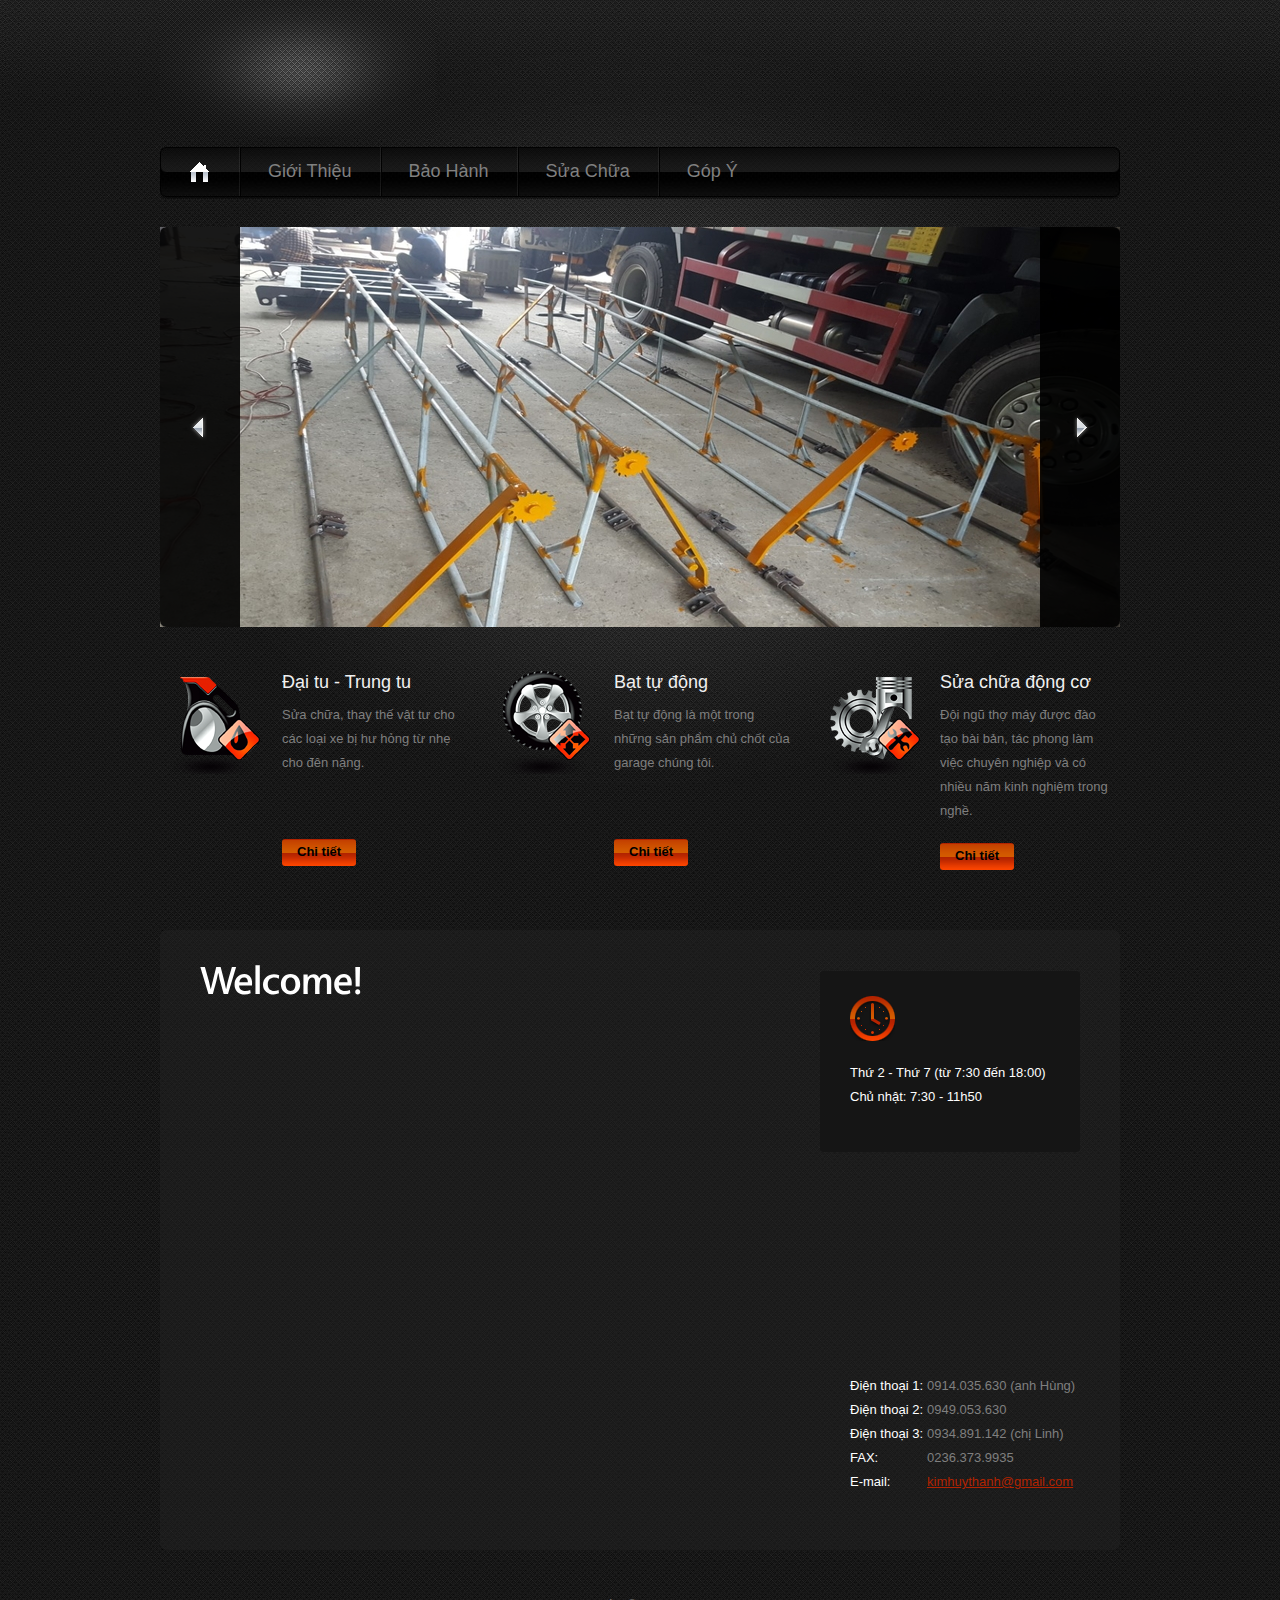
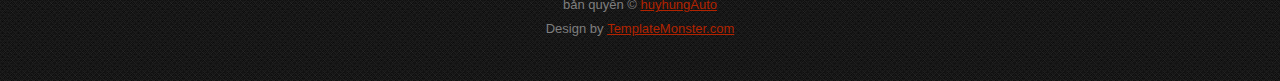
<file: index.html>
<!DOCTYPE html>
<html lang="en">
<head>
<title>GARAGE HUY HÙNG</title>
<link rel="shortcut icon" type="image/png" href="images/web-icon.png"></link>
<meta charset="utf-8">
<link rel="stylesheet" href="css/reset.css" type="text/css" media="screen">
<link rel="stylesheet" href="css/style.css" type="text/css" media="screen">
<link rel="stylesheet" href="css/grid.css" type="text/css" media="screen">
<script src="js/jquery-1.7.1.min.js" type="text/javascript"></script>
<script src="js/cufon-yui.js" type="text/javascript"></script>
<script src="js/cufon-replace.js" type="text/javascript"></script>
<script src="js/Vegur_500.font.js" type="text/javascript"></script>
<script src="js/FF-cash.js" type="text/javascript"></script>
<script src="js/tms-0.3.js" type="text/javascript"></script>
<script src="js/tms_presets.js" type="text/javascript"></script>
<script src="js/jquery.easing.1.3.js" type="text/javascript"></script>
<script src="js/jquery.equalheights.js" type="text/javascript"></script>
<!--[if lt IE 9]>
<script type="text/javascript" src="js/html5.js"></script>
<link rel="stylesheet" href="css/ie.css" type="text/css" media="screen">
<![endif]-->
</head>
<body id="page1">
<div class="main-bg">
  <div class="bg">
    <!--==============================header=================================-->
    <header>
      <div class="main">
        <div class="wrapper">
          <h1><a href="index.html"></a></h1>
        </div>
        <nav>
          <ul class="menu">
            <li><a class="active" href="index.html">Trang chủ</a></li>
            <li><a href="#">Giới thiệu</a></li>
            <li><a href="#">Bảo hành</a></li>
            <li><a href="#">Sửa chữa</a></li>
            <!-- <li><a href="price.html">Giá thành</a></li> -->
            <li><a href="#">Góp ý</a></li>
          </ul>
        </nav>
        <div class="slider-wrapper">
          <div class="slider">
            <ul class="items">
              <li> <img src="images/garage-img7-fix.jpg" alt="" /> </li>
              <li> <img src="images/garage-img1-fix.jpg" alt="" /> </li>
              <li> <img src="images/garage-img11-fix.jpg" alt="" /> </li>
              <li> <img src="images/garage-img2-fix.jpg" alt="" /> </li>
              <li> <img src="images/garage-img4-fix.jpg" alt="" /> </li>
              <li> <img src="images/garage-img6-fix.jpg" alt="" /> </li>
              <li> <img src="images/garage-img3-fix.jpg" alt=""> </li>
              <li> <img src="images/garage-img10-fix.jpg" alt="" /> </li>
              <li> <img src="images/garage-img9-fix.jpg" alt="" /> </li>
            </ul>
          </div>
          <a class="prev" href="#">prev</a>
          <a class="next" href="#">next</a>
        </div>
      </div>
    </header>
    <!--==============================content================================-->
    <section id="content">
      <div class="main">
        <div class="container_12">
          <div class="wrapper p5">
            <article class="grid_4">
              <div class="wrapper">
                <figure class="img-indent"><img src="images/page1-img3.png" alt=""></figure>
                <div class="extra-wrap">
                  <h4>Đại tu - Trung tu</h4>
                  <p class="p2">Sửa chữa, thay thế vật tư cho các loại xe bị hư hỏng từ nhẹ cho đên nặng.</p>
                  <a class="button" id="btn-1" href="#">Chi tiết</a>
                </div>
              </div>
            </article>
            <article class="grid_4">
              <div class="wrapper">
                <figure class="img-indent"><img src="images/page1-img2.png" alt=""></figure>
                <div class="extra-wrap">
                  <h4>Bạt tự động</h4>
                  <p class="p2">Bạt tự động là một trong những sản phẩm chủ chốt của garage chúng tôi.</p>
                  <a class="button" id="btn-2" href="#">Chi tiết</a> </div>
              </div>
            </article>
            <article class="grid_4">
              <div class="wrapper">
                <figure class="img-indent"><img src="images/page1-img1.png" alt=""></figure>
                <div class="extra-wrap">
                  <h4>Sửa chữa động cơ</h4>
                  <p class="p2">Đội ngũ thợ máy được đào tạo bài bản, tác phong làm việc chuyên nghiệp và có nhiều năm kinh nghiệm trong nghề.</p>
                  <a class="button" href="#">Chi tiết</a> </div>
              </div>
            </article>
          </div>
          <div class="container-bot">
            <div class="container-top">
              <div class="container">
                <div class="wrapper">
                  <article class="grid_8">
                    <div class="indent-left">
                      <h2>Welcome!</h2>
                      <!--
                      <p class="prev-indent-bot"><strong>Car Repair</strong> is one of free website templates created by TemplateMonster.com team. This website template is optimized for 1280X1024 screen resolution. It is also XHTML &amp; CSS valid. </p>
                      <p class="border-bot">This Car Repair Template goes with two packages – with PSD source files and without them. PSD source files are available for free for the registered members of TemplatesMonster.com. The basic package (without PSD source) is available for anyone without registration.</p>
                    -->
                    </div>
                  </article>
                  <article class="grid_4">
                    <div class="indent-left2 indent-top">
                      <div class="box">
                        <div class="padding">
                          <div class="wrapper">
                            <figure class="img-indent">
                              <img src="images/page1-img4.png" alt="">
                            </figure>
                          </div>
                          <!-- <p class="p1"><strong>24 Hour Emergency Towin</strong></p> -->
                          <p class="color-1 p0">Thứ 2 - Thứ 7 (từ 7:30 đến 18:00)</p>
                          <p class="color-1 p1">Chủ nhật: 7:30 - 11h50</p>
                          <!-- Night Drop Available -->
                        </div>
                      </div>
                      <figure class="indent-bot">
                        <iframe width="260" height="202" src="https://maps.google.com/maps?f=q&amp;source=s_q&amp;
                        hl=en&amp;geocode=&amp;q=Brooklyn,+New+York,+NY,+United+States&amp;aq=0&amp;sll=37.0625,-95.677068&amp;
                        sspn=61.282355,146.513672&amp;ie=UTF8&amp;hq=&amp;hnear=Brooklyn,+Kings,+New+York&amp;ll=40.649974,-73.950005&amp;
                        spn=0.01628,0.025663&amp;z=14&amp;iwloc=A&amp;output=embed">
                        </iframe>
                      </figure>
                      <div class="indent-left">
                        <dl class="main-address">
                          <dd><span id="phone-1">Điện thoại 1: </span> 0914.035.630 (anh Hùng)</dd>
                          <dd><span id="phone-2">Điện thoại 2: </span> 0949.053.630</dd>
                          <dd><span id="phone-3">Điện thoại 3: </span> 0934.891.142 (chị Linh)</dd>
                          <dd><span id="fax">FAX:</span> 0236.373.9935</dd>
                          <dd><span id="email">E-mail:</span><a href="#">kimhuythanh@gmail.com</a></dd>
                        </dl>
                      </div>
                    </div>
                  </article>
                </div>
              </div>
            </div>
          </div>
        </div>
      </div>
    </section>
    <!--==============================footer=================================-->
    <footer>
      <div class="main">
        <span>bản quyền &copy; <a href="#">huyhungAuto</a></span>
        Design by <a target="_blank" href="http://www.templatemonster.com/">TemplateMonster.com</a>
      </div>
    </footer>
  </div>
</div>
<script type="text/javascript">Cufon.now();</script>
<script type="text/javascript">
$(window).load(function () {
    $('.slider')._TMS({
        duration: 1000,
        easing: 'easeOutQuint',
        preset: 'simpleFade',
        slideshow: 7000,
        banners: false,
        pauseOnHover: true,
        pagination: false,
        pagNums: false,
        nextBu: '.next',
        prevBu: '.prev'
    });
});
</script>
</body>
</html>
</file>
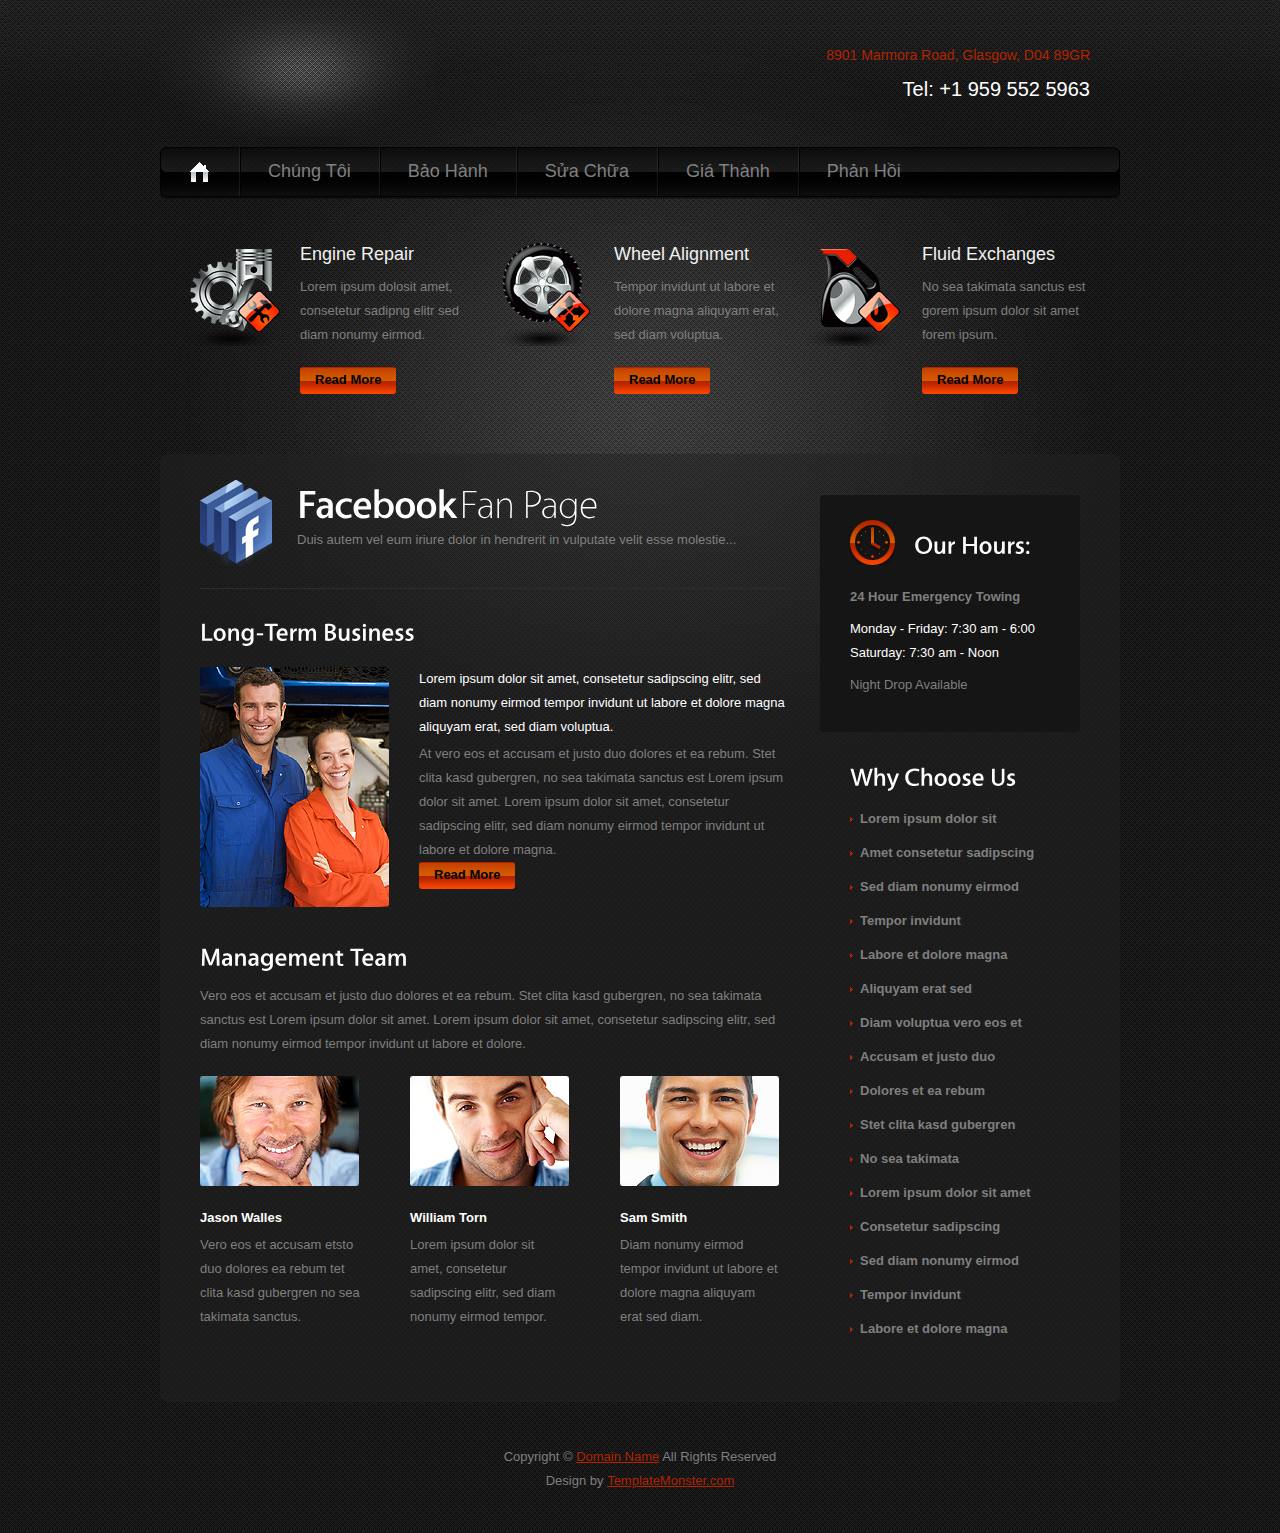
<file: about.html>
<!DOCTYPE html>
<html lang="en">
<head>
<title>Car Repair | About</title>
<meta charset="utf-8">
<link rel="stylesheet" href="css/reset.css" type="text/css" media="screen">
<link rel="stylesheet" href="css/style.css" type="text/css" media="screen">
<link rel="stylesheet" href="css/grid.css" type="text/css" media="screen">
<script src="js/jquery-1.7.1.min.js" type="text/javascript"></script>
<script src="js/cufon-yui.js" type="text/javascript"></script>
<script src="js/cufon-replace.js" type="text/javascript"></script>
<script src="js/Vegur_300.font.js" type="text/javascript"></script>
<script src="js/Vegur_500.font.js" type="text/javascript"></script>
<script src="js/FF-cash.js" type="text/javascript"></script>
<!--[if lt IE 9]>
<script type="text/javascript" src="js/html5.js"></script>
<link rel="stylesheet" href="css/ie.css" type="text/css" media="screen">
<![endif]-->
</head>
<body id="page2">
<div class="main-bg">
  <div class="bg">
    <!--==============================header=================================-->
    <header>
      <div class="main">
        <div class="wrapper">
          <h1><a href="index.html">Car Repair</a></h1>
          <div class="fright">
            <div class="indent"> <span class="address">8901 Marmora Road, Glasgow, D04 89GR</span> <span class="phone">Tel: +1 959 552 5963</span> </div>
          </div>
        </div>
        <nav>
          <ul class="menu">
            <li><a class="active" href="index.html">Trang chủ</a></li>
            <li><a href="about.html">Chúng tôi</a></li>
            <li><a href="maintenance.html">Bảo hành</a></li>
            <li><a href="repair.html">Sửa chữa</a></li>
            <li><a href="price.html">Giá thành</a></li>
            <li><a href="locations.html">Phản hồi</a></li>
          </ul>
        </nav>
      </div>
    </header>
    <!--==============================content================================-->
    <section id="content">
      <div class="main">
        <div class="container_12">
          <div class="wrapper p5">
            <article class="grid_4">
              <div class="wrapper">
                <figure class="img-indent"><img src="images/page1-img1.png" alt=""></figure>
                <div class="extra-wrap">
                  <h4>Engine Repair</h4>
                  <p class="p2">Lorem ipsum dolosit amet, consetetur sadipng elitr sed diam nonumy eirmod.</p>
                  <a class="button" href="#">Read More</a> </div>
              </div>
            </article>
            <article class="grid_4">
              <div class="wrapper">
                <figure class="img-indent"><img src="images/page1-img2.png" alt=""></figure>
                <div class="extra-wrap">
                  <h4>Wheel Alignment</h4>
                  <p class="p2">Tempor invidunt ut labore et dolore magna aliquyam erat, sed diam voluptua.</p>
                  <a class="button" href="#">Read More</a> </div>
              </div>
            </article>
            <article class="grid_4">
              <div class="wrapper">
                <figure class="img-indent"><img src="images/page1-img3.png" alt=""></figure>
                <div class="extra-wrap">
                  <h4>Fluid Exchanges</h4>
                  <p class="p2">No sea takimata sanctus est gorem ipsum dolor sit amet forem ipsum.</p>
                  <a class="button" href="#">Read More</a> </div>
              </div>
            </article>
          </div>
          <div class="container-bot">
            <div class="container-top">
              <div class="container">
                <div class="wrapper">
                  <article class="grid_8">
                    <div class="indent-left">
                      <div class="wrapper border-bot2">
                        <figure class="img-indent2"><img src="images/page2-img1.png" alt=""></figure>
                        <div class="extra-wrap"> <strong class="text-1">Facebook</strong> <strong class="text-2">Fan Page</strong>
                          <p class="p0"><a class="link-2" href="#">Duis autem vel eum iriure dolor in hendrerit in vulputate velit esse molestie...</a></p>
                        </div>
                      </div>
                      <h3 class="prev-indent-bot">Long-Term Business</h3>
                      <div class="wrapper img-indent-bot">
                        <figure class="img-indent3"><img src="images/page2-img2.png" alt=""></figure>
                        <div class="extra-wrap">
                          <h6>Lorem ipsum dolor sit amet, consetetur sadipscing elitr, sed diam nonumy eirmod tempor invidunt ut labore et dolore magna aliquyam erat, sed diam voluptua. </h6>
                          <p>At vero eos et accusam et justo duo dolores et ea rebum. Stet clita kasd gubergren, no sea takimata sanctus est Lorem ipsum dolor sit amet. Lorem ipsum dolor sit amet, consetetur sadipscing elitr, sed diam nonumy eirmod tempor invidunt ut labore et dolore magna.</p>
                          <a class="button" href="#">Read More</a> </div>
                      </div>
                      <h3>Management Team</h3>
                      <p class="indent-bot">Vero eos et accusam et justo duo dolores et ea rebum. Stet clita kasd gubergren, no sea takimata sanctus est Lorem ipsum dolor sit amet. Lorem ipsum dolor sit amet, consetetur sadipscing elitr, sed diam nonumy eirmod tempor invidunt ut labore et dolore.</p>
                      <div class="wrapper">
                        <div class="col-1">
                          <figure class="indent-bot"><a href="#"><img src="images/page2-img3.png" alt=""></a></figure>
                          <h6><strong>Jason Walles</strong></h6>
                          Vero eos et accusam etsto duo dolores ea rebum tet clita kasd gubergren no sea takimata sanctus. </div>
                        <div class="col-1">
                          <figure class="indent-bot"><a href="#"><img src="images/page2-img4.png" alt=""></a></figure>
                          <h6><strong>William Torn</strong></h6>
                          Lorem ipsum dolor sit amet, consetetur sadipscing elitr, sed diam nonumy eirmod tempor. </div>
                        <div class="col-2">
                          <figure class="indent-bot"><a href="#"><img src="images/page2-img5.png" alt=""></a></figure>
                          <h6><strong>Sam Smith</strong></h6>
                          Diam nonumy eirmod tempor invidunt ut labore et dolore magna aliquyam erat sed diam. </div>
                      </div>
                    </div>
                  </article>
                  <article class="grid_4">
                    <div class="indent-left2 indent-top">
                      <div class="box indent-bot">
                        <div class="padding">
                          <div class="wrapper">
                            <figure class="img-indent"><img src="images/page1-img4.png" alt=""></figure>
                            <div class="extra-wrap">
                              <h3 class="p0">Our Hours:</h3>
                            </div>
                          </div>
                          <p class="p1"><strong>24 Hour Emergency Towing</strong></p>
                          <p class="color-1 p0">Monday - Friday: 7:30 am - 6:00</p>
                          <p class="color-1 p1">Saturday: 7:30 am - Noon</p>
                          Night Drop Available </div>
                      </div>
                      <div class="indent-left">
                        <h3 class="p0">Why Choose Us</h3>
                        <ul class="list-1">
                          <li><a href="#">Lorem ipsum dolor sit</a></li>
                          <li><a href="#">Amet consetetur sadipscing </a></li>
                          <li><a href="#">Sed diam nonumy eirmod </a></li>
                          <li><a href="#">Tempor invidunt</a></li>
                          <li><a href="#">Labore et dolore magna </a></li>
                          <li><a href="#">Aliquyam erat sed</a></li>
                          <li><a href="#">Diam voluptua vero eos et </a></li>
                          <li><a href="#">Accusam et justo duo</a></li>
                          <li><a href="#">Dolores et ea rebum</a></li>
                          <li><a href="#">Stet clita kasd gubergren</a></li>
                          <li><a href="#">No sea takimata</a></li>
                          <li><a href="#">Lorem ipsum dolor sit amet</a></li>
                          <li><a href="#">Consetetur sadipscing</a></li>
                          <li><a href="#">Sed diam nonumy eirmod </a></li>
                          <li><a href="#">Tempor invidunt</a></li>
                          <li><a href="#">Labore et dolore magna </a></li>
                        </ul>
                      </div>
                    </div>
                  </article>
                </div>
              </div>
            </div>
          </div>
        </div>
      </div>
    </section>
    <!--==============================footer=================================-->
    <footer>
      <div class="main"> <span>Copyright &copy; <a href="#">Domain Name</a> All Rights Reserved</span> Design by <a target="_blank" href="http://www.templatemonster.com/">TemplateMonster.com</a> </div>
    </footer>
  </div>
</div>
<script type="text/javascript">Cufon.now();</script>
</body>
</html>
</file>
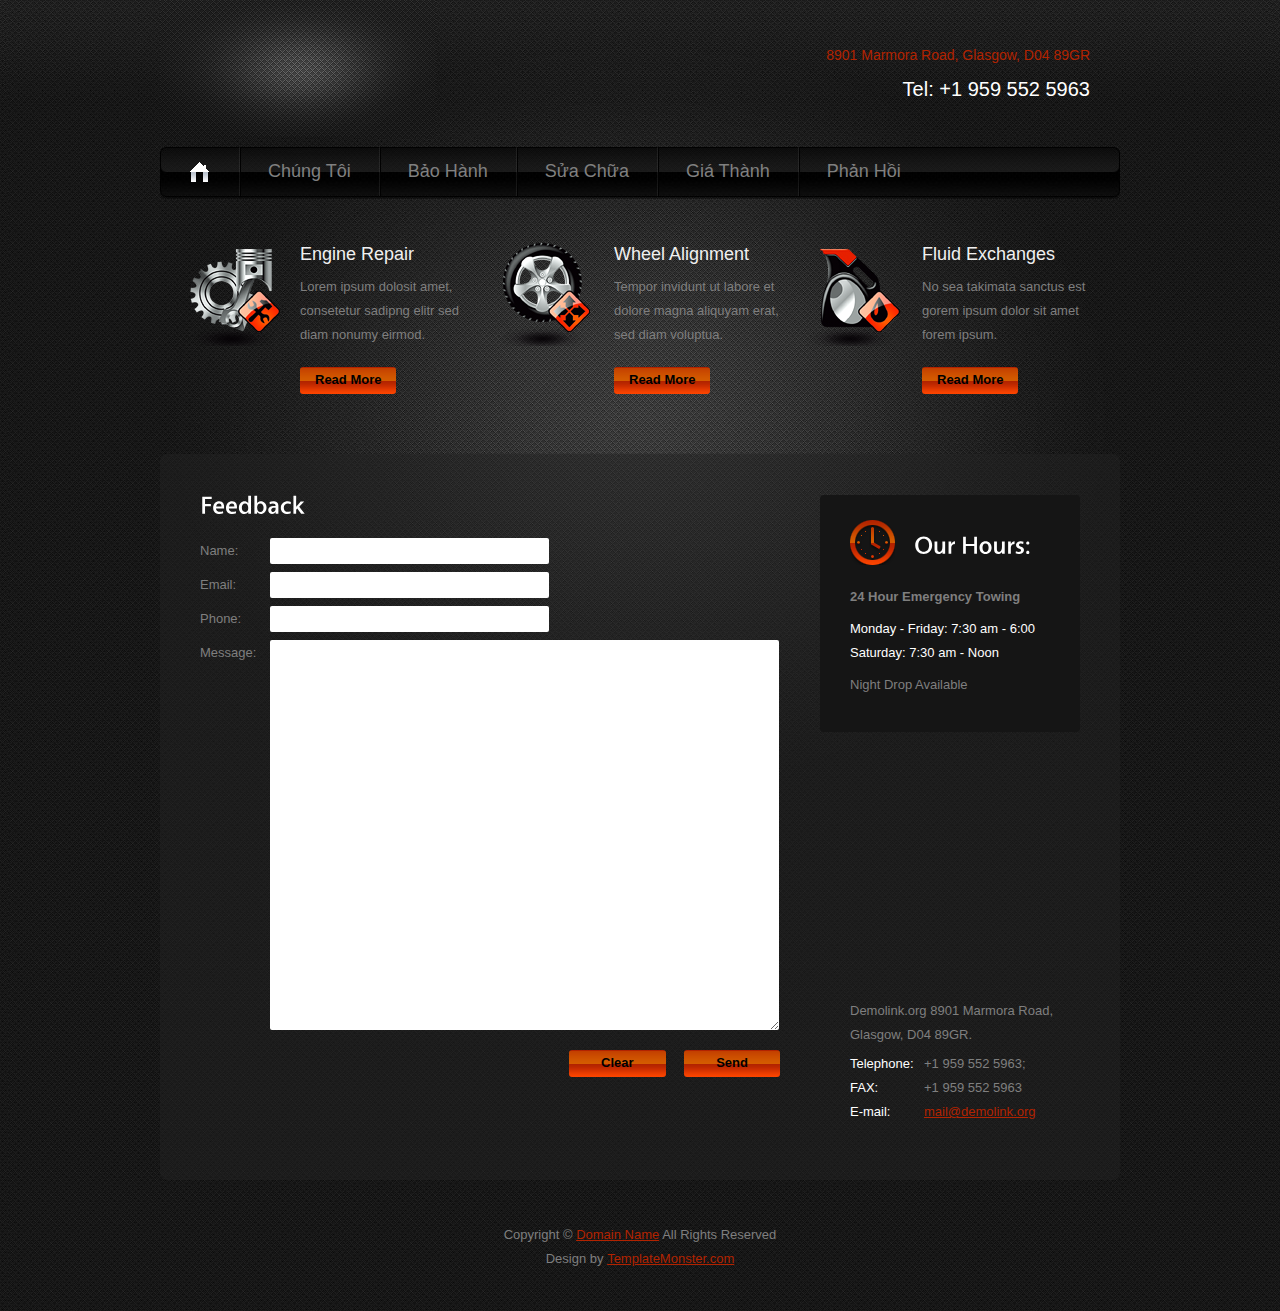
<file: locations.html>
<!DOCTYPE html>
<html lang="en">
<head>
<title>Car Repair | Locations</title>
<meta charset="utf-8">
<link rel="stylesheet" href="css/reset.css" type="text/css" media="screen">
<link rel="stylesheet" href="css/style.css" type="text/css" media="screen">
<link rel="stylesheet" href="css/grid.css" type="text/css" media="screen">
<script src="js/jquery-1.7.1.min.js" type="text/javascript"></script>
<script src="js/cufon-yui.js" type="text/javascript"></script>
<script src="js/cufon-replace.js" type="text/javascript"></script>
<script src="js/Vegur_500.font.js" type="text/javascript"></script>
<script src="js/FF-cash.js" type="text/javascript"></script>
<!--[if lt IE 9]>
<script type="text/javascript" src="js/html5.js"></script>
<link rel="stylesheet" href="css/ie.css" type="text/css" media="screen">
<![endif]-->
</head>
<body id="page6">
<div class="main-bg">
  <div class="bg">
    <!--==============================header=================================-->
    <header>
      <div class="main">
        <div class="wrapper">
          <h1><a href="index.html">Car Repair</a></h1>
          <div class="fright">
            <div class="indent"> <span class="address">8901 Marmora Road, Glasgow, D04 89GR</span> <span class="phone">Tel: +1 959 552 5963</span> </div>
          </div>
        </div>
        <nav>
          <ul class="menu">
            <li><a class="active" href="index.html">Trang chủ</a></li>
            <li><a href="about.html">Chúng tôi</a></li>
            <li><a href="maintenance.html">Bảo hành</a></li>
            <li><a href="repair.html">Sửa chữa</a></li>
            <li><a href="price.html">Giá thành</a></li>
            <li><a href="locations.html">Phản hồi</a></li>
          </ul>
        </nav>
      </div>
    </header>
    <!--==============================content================================-->
    <section id="content">
      <div class="main">
        <div class="container_12">
          <div class="wrapper p5">
            <article class="grid_4">
              <div class="wrapper">
                <figure class="img-indent"><img src="images/page1-img1.png" alt=""></figure>
                <div class="extra-wrap">
                  <h4>Engine Repair</h4>
                  <p class="p2">Lorem ipsum dolosit amet, consetetur sadipng elitr sed diam nonumy eirmod.</p>
                  <a class="button" href="#">Read More</a> </div>
              </div>
            </article>
            <article class="grid_4">
              <div class="wrapper">
                <figure class="img-indent"><img src="images/page1-img2.png" alt=""></figure>
                <div class="extra-wrap">
                  <h4>Wheel Alignment</h4>
                  <p class="p2">Tempor invidunt ut labore et dolore magna aliquyam erat, sed diam voluptua.</p>
                  <a class="button" href="#">Read More</a> </div>
              </div>
            </article>
            <article class="grid_4">
              <div class="wrapper">
                <figure class="img-indent"><img src="images/page1-img3.png" alt=""></figure>
                <div class="extra-wrap">
                  <h4>Fluid Exchanges</h4>
                  <p class="p2">No sea takimata sanctus est gorem ipsum dolor sit amet forem ipsum.</p>
                  <a class="button" href="#">Read More</a> </div>
              </div>
            </article>
          </div>
          <div class="container-bot">
            <div class="container-top">
              <div class="container">
                <div class="wrapper">
                  <article class="grid_8">
                    <div class="indent-left">
                      <h3 class="p1">Feedback</h3>
                      <form id="contact-form" action="#" method="post" enctype="multipart/form-data">
                        <fieldset>
                          <label><span class="text-form">Name:</span>
                            <input name="name" type="text" />
                          </label>
                          <label><span class="text-form">Email:</span>
                            <input name="email" type="text" />
                          </label>
                          <label><span class="text-form">Phone:</span>
                            <input name="phone" type="text" />
                          </label>
                          <div class="wrapper">
                            <div class="text-form">Message:</div>
                            <div class="extra-wrap">
                              <textarea></textarea>
                              <div class="clear"></div>
                              <div class="buttons"> <a class="button" href="#">Clear</a> <a class="button" href="#">Send</a> </div>
                            </div>
                          </div>
                        </fieldset>
                      </form>
                    </div>
                  </article>
                  <article class="grid_4">
                    <div class="indent-left2 indent-top">
                      <div class="box p4">
                        <div class="padding">
                          <div class="wrapper">
                            <figure class="img-indent"><img src="images/page1-img4.png" alt=""></figure>
                            <div class="extra-wrap">
                              <h3 class="p0">Our Hours:</h3>
                            </div>
                          </div>
                          <p class="p1"><strong>24 Hour Emergency Towing</strong></p>
                          <p class="color-1 p0">Monday - Friday: 7:30 am - 6:00</p>
                          <p class="color-1 p1">Saturday: 7:30 am - Noon</p>
                          Night Drop Available </div>
                      </div>
                      <figure class="indent-bot">
                        <iframe width="260" height="202" src="http://maps.google.com/maps?f=q&amp;source=s_q&amp;hl=en&amp;geocode=&amp;q=Brooklyn,+New+York,+NY,+United+States&amp;aq=0&amp;sll=37.0625,-95.677068&amp;sspn=61.282355,146.513672&amp;ie=UTF8&amp;hq=&amp;hnear=Brooklyn,+Kings,+New+York&amp;ll=40.649974,-73.950005&amp;spn=0.01628,0.025663&amp;z=14&amp;iwloc=A&amp;output=embed"></iframe>
                      </figure>
                      <div class="indent-left">
                        <dl class="main-address">
                          <dt>Demolink.org 8901 Marmora Road,<br>
                            Glasgow, D04 89GR.</dt>
                          <dd><span>Telephone:</span> +1 959 552 5963;</dd>
                          <dd><span>FAX:</span> +1 959 552 5963</dd>
                          <dd><span>E-mail:</span><a href="#">mail@demolink.org</a></dd>
                        </dl>
                      </div>
                    </div>
                  </article>
                </div>
              </div>
            </div>
          </div>
        </div>
      </div>
    </section>
    <!--==============================footer=================================-->
    <footer>
      <div class="main"> <span>Copyright &copy; <a href="#">Domain Name</a> All Rights Reserved</span> Design by <a target="_blank" href="http://www.templatemonster.com/">TemplateMonster.com</a> </div>
    </footer>
  </div>
</div>
<script type="text/javascript">Cufon.now();</script>
</body>
</html>
</file>
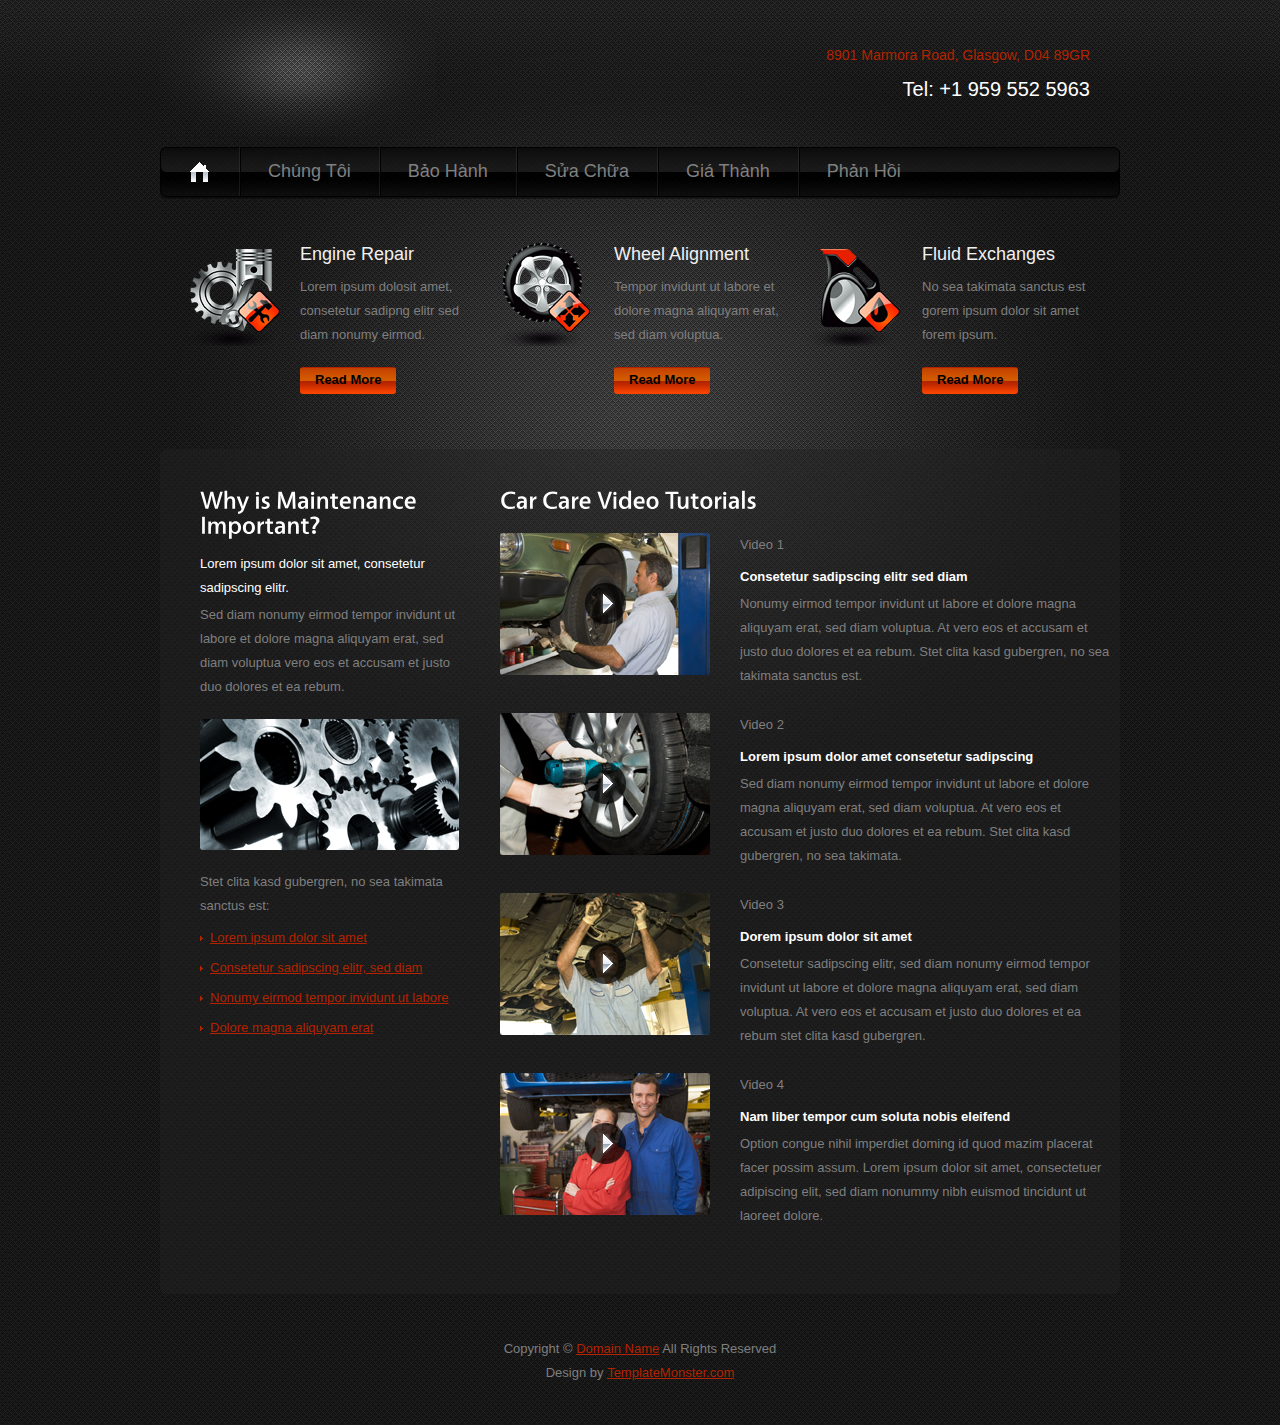
<file: maintenance.html>
<!DOCTYPE html>
<html lang="en">
<head>
<title>Car Repair | Maintenance</title>
<meta charset="utf-8">
<link rel="stylesheet" href="css/reset.css" type="text/css" media="screen">
<link rel="stylesheet" href="css/style.css" type="text/css" media="screen">
<link rel="stylesheet" href="css/grid.css" type="text/css" media="screen">
<link rel="stylesheet" href="css/prettyPhoto.css" type="text/css" media="screen">
<script src="js/jquery-1.7.1.min.js" type="text/javascript"></script>
<script src="js/cufon-yui.js" type="text/javascript"></script>
<script src="js/cufon-replace.js" type="text/javascript"></script>
<script src="js/Vegur_500.font.js" type="text/javascript"></script>
<script src="js/FF-cash.js" type="text/javascript"></script>
<script src="js/jquery.prettyPhoto.js" type="text/javascript"></script>
<script type="text/javascript">
$(document).ready(function () {
    $(".lightbox").append("<span></span>");
    $("a[data-gal^='prettyVideo']").prettyPhoto({
        animation_speed: 'normal',
        theme: 'facebook',
        slideshow: false,
        autoplay_slideshow: false
    });
});
</script>
<!--[if lt IE 9]>
<script type="text/javascript" src="js/html5.js"></script>
<link rel="stylesheet" href="css/ie.css" type="text/css" media="screen">
<![endif]-->
</head>
<body id="page3">
<div class="main-bg">
  <div class="bg">
    <!--==============================header=================================-->
    <header>
      <div class="main">
        <div class="wrapper">
          <h1><a href="index.html">Car Repair</a></h1>
          <div class="fright">
            <div class="indent"> <span class="address">8901 Marmora Road, Glasgow, D04 89GR</span> <span class="phone">Tel: +1 959 552 5963</span> </div>
          </div>
        </div>
        <nav>
          <ul class="menu">
            <li><a class="active" href="index.html">Trang chủ</a></li>
            <li><a href="about.html">Chúng tôi</a></li>
            <li><a href="maintenance.html">Bảo hành</a></li>
            <li><a href="repair.html">Sửa chữa</a></li>
            <li><a href="price.html">Giá thành</a></li>
            <li><a href="locations.html">Phản hồi</a></li>
          </ul>
        </nav>
      </div>
    </header>
    <!--==============================content================================-->
    <section id="content">
      <div class="main">
        <div class="container_12">
          <div class="wrapper p4">
            <article class="grid_4">
              <div class="wrapper">
                <figure class="img-indent"><img src="images/page1-img1.png" alt=""></figure>
                <div class="extra-wrap">
                  <h4>Engine Repair</h4>
                  <p class="p2">Lorem ipsum dolosit amet, consetetur sadipng elitr sed diam nonumy eirmod.</p>
                  <a class="button" href="#">Read More</a> </div>
              </div>
            </article>
            <article class="grid_4">
              <div class="wrapper">
                <figure class="img-indent"><img src="images/page1-img2.png" alt=""></figure>
                <div class="extra-wrap">
                  <h4>Wheel Alignment</h4>
                  <p class="p2">Tempor invidunt ut labore et dolore magna aliquyam erat, sed diam voluptua.</p>
                  <a class="button" href="#">Read More</a> </div>
              </div>
            </article>
            <article class="grid_4">
              <div class="wrapper">
                <figure class="img-indent"><img src="images/page1-img3.png" alt=""></figure>
                <div class="extra-wrap">
                  <h4>Fluid Exchanges</h4>
                  <p class="p2">No sea takimata sanctus est gorem ipsum dolor sit amet forem ipsum.</p>
                  <a class="button" href="#">Read More</a> </div>
              </div>
            </article>
          </div>
          <div class="container-bot">
            <div class="container-top">
              <div class="container">
                <div class="wrapper">
                  <article class="grid_4">
                    <div class="indent-left">
                      <h3>Why is Maintenance <strong>Important?</strong></h3>
                      <h6>Lorem ipsum dolor sit amet, consetetur sadipscing elitr.</h6>
                      <p class="indent-bot">Sed diam nonumy eirmod tempor invidunt ut labore et dolore magna aliquyam erat, sed diam voluptua vero eos et accusam et justo duo dolores et ea rebum. </p>
                      <figure class="indent-bot"><img src="images/page3-img1.png" alt=""></figure>
                      <p class="prev-indent-bot2">Stet clita kasd gubergren, no sea takimata sanctus est:</p>
                      <ul class="list-2">
                        <li><a href="#">Lorem ipsum dolor sit amet</a></li>
                        <li><a href="#">Consetetur sadipscing elitr, sed diam </a></li>
                        <li><a href="#">Nonumy eirmod tempor invidunt ut labore </a></li>
                        <li><a href="#">Dolore magna aliquyam erat</a></li>
                      </ul>
                    </div>
                  </article>
                  <article class="grid_8">
                    <div class="indent-left2">
                      <h3 class="p1">Car Care Video Tutorials</h3>
                      <div class="wrapper img-indent-bot">
                        <figure class="img-indent3"><a class="lightbox" href="images/video-dummy.gif" data-gal="prettyVideo[prettyVideo-1]" title="Video 1"><img src="images/page3-img2.png" alt=""></a></figure>
                        <div class="extra-wrap">
                          <p class="p1">Video 1</p>
                          <h6><strong>Consetetur sadipscing elitr sed diam </strong></h6>
                          Nonumy eirmod tempor invidunt ut labore et dolore magna aliquyam erat, sed diam voluptua. At vero eos et accusam et justo duo dolores et ea rebum. Stet clita kasd gubergren, no sea takimata sanctus est. </div>
                      </div>
                      <div class="wrapper img-indent-bot">
                        <figure class="img-indent3"><a class="lightbox" href="images/video-dummy.gif" data-gal="prettyVideo[prettyVideo-2]" title="Video 2"><img src="images/page3-img3.png" alt=""></a></figure>
                        <div class="extra-wrap">
                          <p class="p1">Video 2</p>
                          <h6><strong>Lorem ipsum dolor amet consetetur sadipscing </strong></h6>
                          Sed diam nonumy eirmod tempor invidunt ut labore et dolore magna aliquyam erat, sed diam voluptua. At vero eos et accusam et justo duo dolores et ea rebum. Stet clita kasd gubergren, no sea takimata. </div>
                      </div>
                      <div class="wrapper img-indent-bot">
                        <figure class="img-indent3"><a class="lightbox" href="images/video-dummy.gif" data-gal="prettyVideo[prettyVideo-3]" title="Video 3"><img src="images/page3-img4.png" alt=""></a></figure>
                        <div class="extra-wrap">
                          <p class="p1">Video 3</p>
                          <h6><strong>Dorem ipsum dolor sit amet</strong></h6>
                          Consetetur sadipscing elitr, sed diam nonumy eirmod tempor invidunt ut labore et dolore magna aliquyam erat, sed diam voluptua. At vero eos et accusam et justo duo dolores et ea rebum stet clita kasd gubergren. </div>
                      </div>
                      <div class="wrapper">
                        <figure class="img-indent3"><a class="lightbox" href="images/video-dummy.gif" data-gal="prettyVideo[prettyVideo-4]" title="Video 4"><img src="images/page3-img5.png" alt=""></a></figure>
                        <div class="extra-wrap">
                          <p class="p1">Video 4</p>
                          <h6><strong>Nam liber tempor cum soluta nobis eleifend </strong></h6>
                          Option congue nihil imperdiet doming id quod mazim placerat facer possim assum. Lorem ipsum dolor sit amet, consectetuer adipiscing elit, sed diam nonummy nibh euismod tincidunt ut laoreet dolore. </div>
                      </div>
                    </div>
                  </article>
                </div>
              </div>
            </div>
          </div>
        </div>
      </div>
    </section>
    <!--==============================footer=================================-->
    <footer>
      <div class="main"> <span>Copyright &copy; <a href="#">Domain Name</a> All Rights Reserved</span> Design by <a target="_blank" href="http://www.templatemonster.com/">TemplateMonster.com</a> </div>
    </footer>
  </div>
</div>
<script type="text/javascript">Cufon.now();</script>
</body>
</html>
</file>
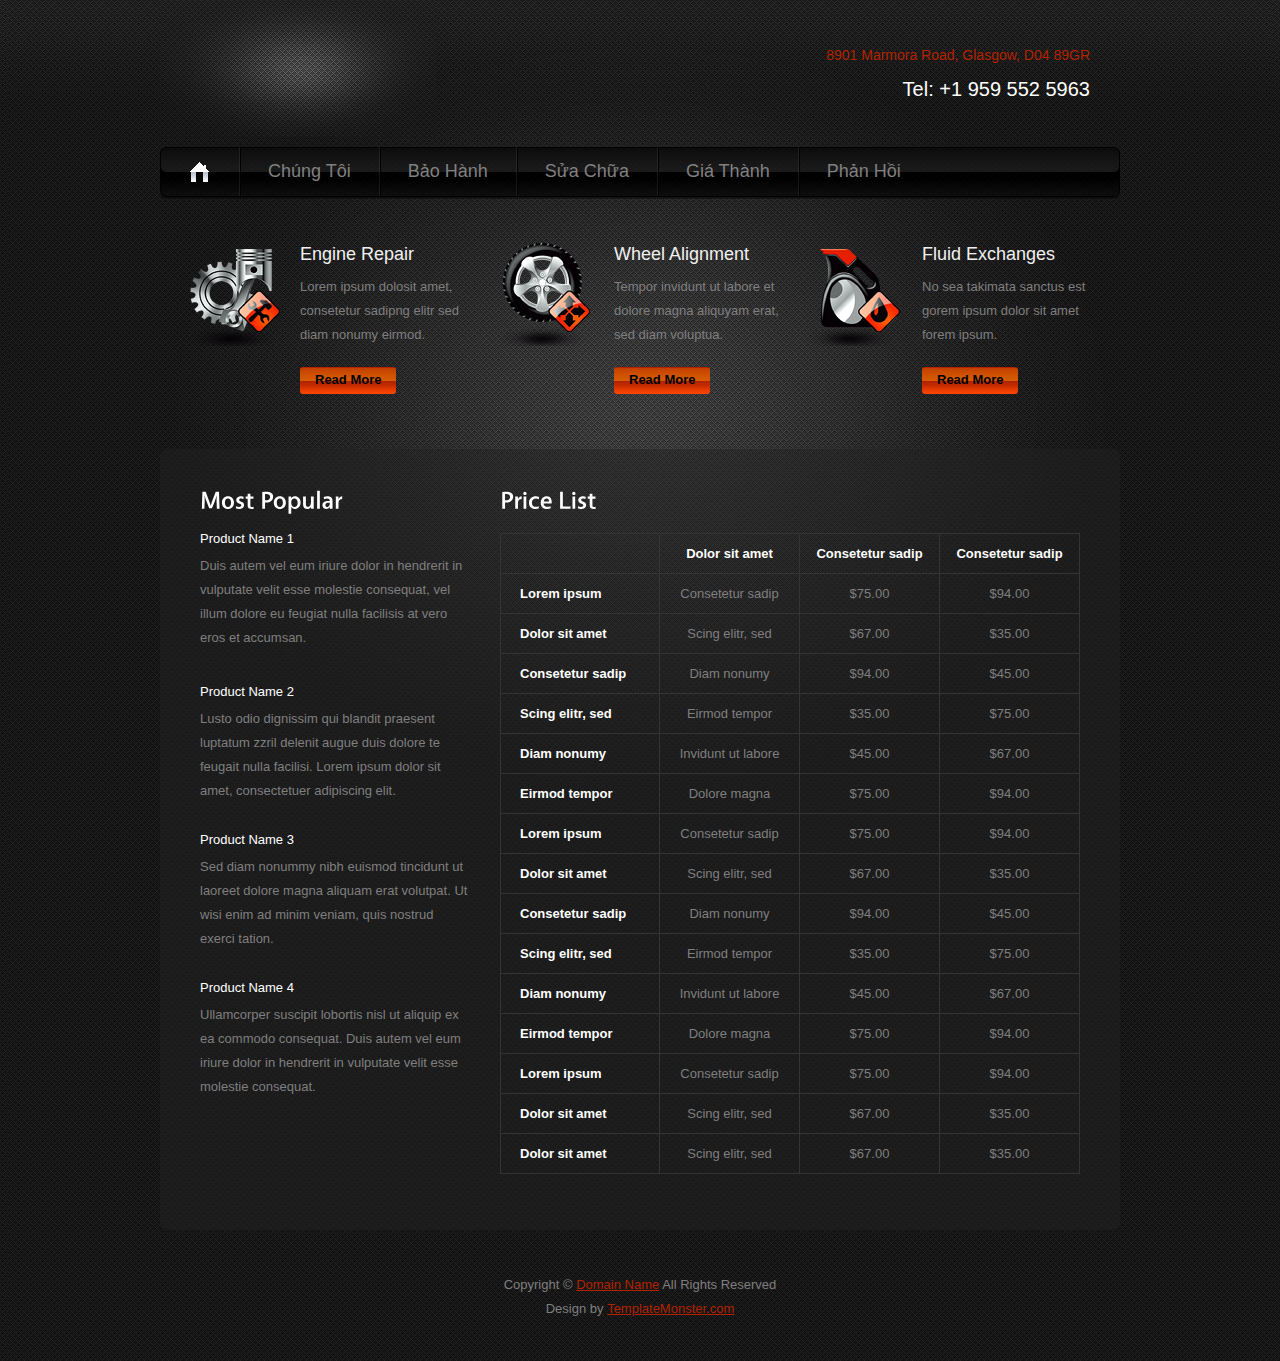
<file: price.html>
<!DOCTYPE html>
<html lang="en">
<head>
<title>Car Repair | Price</title>
<meta charset="utf-8">
<link rel="stylesheet" href="css/reset.css" type="text/css" media="screen">
<link rel="stylesheet" href="css/style.css" type="text/css" media="screen">
<link rel="stylesheet" href="css/grid.css" type="text/css" media="screen">
<script src="js/jquery-1.7.1.min.js" type="text/javascript"></script>
<script src="js/cufon-yui.js" type="text/javascript"></script>
<script src="js/cufon-replace.js" type="text/javascript"></script>
<script src="js/Vegur_500.font.js" type="text/javascript"></script>
<script src="js/FF-cash.js" type="text/javascript"></script>
<!--[if lt IE 9]>
<script type="text/javascript" src="js/html5.js"></script>
<link rel="stylesheet" href="css/ie.css" type="text/css" media="screen">
<![endif]-->
</head>
<body id="page5">
<div class="main-bg">
  <div class="bg">
    <!--==============================header=================================-->
    <header>
      <div class="main">
        <div class="wrapper">
          <h1><a href="index.html">Car Repair</a></h1>
          <div class="fright">
            <div class="indent"> <span class="address">8901 Marmora Road, Glasgow, D04 89GR</span> <span class="phone">Tel: +1 959 552 5963</span> </div>
          </div>
        </div>
        <nav>
          <ul class="menu">
            <li><a class="active" href="index.html">Trang chủ</a></li>
            <li><a href="about.html">Chúng tôi</a></li>
            <li><a href="maintenance.html">Bảo hành</a></li>
            <li><a href="repair.html">Sửa chữa</a></li>
            <li><a href="price.html">Giá thành</a></li>
            <li><a href="locations.html">Phản hồi</a></li>
          </ul>
        </nav>
      </div>
    </header>
    <!--==============================content================================-->
    <section id="content">
      <div class="main">
        <div class="container_12">
          <div class="wrapper p4">
            <article class="grid_4">
              <div class="wrapper">
                <figure class="img-indent"><img src="images/page1-img1.png" alt=""></figure>
                <div class="extra-wrap">
                  <h4>Engine Repair</h4>
                  <p class="p2">Lorem ipsum dolosit amet, consetetur sadipng elitr sed diam nonumy eirmod.</p>
                  <a class="button" href="#">Read More</a> </div>
              </div>
            </article>
            <article class="grid_4">
              <div class="wrapper">
                <figure class="img-indent"><img src="images/page1-img2.png" alt=""></figure>
                <div class="extra-wrap">
                  <h4>Wheel Alignment</h4>
                  <p class="p2">Tempor invidunt ut labore et dolore magna aliquyam erat, sed diam voluptua.</p>
                  <a class="button" href="#">Read More</a> </div>
              </div>
            </article>
            <article class="grid_4">
              <div class="wrapper">
                <figure class="img-indent"><img src="images/page1-img3.png" alt=""></figure>
                <div class="extra-wrap">
                  <h4>Fluid Exchanges</h4>
                  <p class="p2">No sea takimata sanctus est gorem ipsum dolor sit amet forem ipsum.</p>
                  <a class="button" href="#">Read More</a> </div>
              </div>
            </article>
          </div>
          <div class="container-bot">
            <div class="container-top">
              <div class="container">
                <div class="wrapper">
                  <article class="grid_4">
                    <div class="indent-left">
                      <h3>Most Popular</h3>
                      <h6><a class="link color-1" href="#">Product Name 1</a></h6>
                      <p class="p3">Duis autem vel eum iriure dolor in hendrerit in vulputate velit esse molestie consequat, vel illum dolore eu feugiat nulla facilisis at vero eros et accumsan.</p>
                      <h6><a class="link color-1" href="#">Product Name 2</a></h6>
                      <p class="img-indent-bot">Lusto odio dignissim qui blandit praesent luptatum zzril delenit augue duis dolore te feugait nulla facilisi. Lorem ipsum dolor sit amet, consectetuer adipiscing elit.</p>
                      <h6><a class="link color-1" href="#">Product Name 3</a></h6>
                      <p class="img-indent-bot">Sed diam nonummy nibh euismod tincidunt ut laoreet dolore magna aliquam erat volutpat. Ut wisi enim ad minim veniam, quis nostrud exerci tation.</p>
                      <h6><a class="link color-1" href="#">Product Name 4</a></h6>
                      Ullamcorper suscipit lobortis nisl ut aliquip ex ea commodo consequat. Duis autem vel eum iriure dolor in hendrerit in vulputate velit esse molestie consequat. </div>
                  </article>
                  <article class="grid_8">
                    <div class="indent-left2">
                      <h3 class="p1">Price List</h3>
                      <table class="price-list">
                        <thead>
                          <tr>
                            <td>&nbsp;</td>
                            <td>Dolor sit amet</td>
                            <td>Consetetur sadip</td>
                            <td>Consetetur sadip</td>
                          </tr>
                        </thead>
                        <tbody>
                          <tr>
                            <td>Lorem ipsum</td>
                            <td>Consetetur sadip</td>
                            <td>$75.00</td>
                            <td>$94.00</td>
                          </tr>
                          <tr>
                            <td>Dolor sit amet</td>
                            <td>Scing elitr, sed </td>
                            <td>$67.00</td>
                            <td>$35.00</td>
                          </tr>
                          <tr>
                            <td>Consetetur sadip</td>
                            <td>Diam nonumy</td>
                            <td>$94.00</td>
                            <td>$45.00</td>
                          </tr>
                          <tr>
                            <td>Scing elitr, sed</td>
                            <td>Eirmod tempor </td>
                            <td>$35.00</td>
                            <td>$75.00</td>
                          </tr>
                          <tr>
                            <td>Diam nonumy </td>
                            <td>Invidunt ut labore </td>
                            <td>$45.00</td>
                            <td>$67.00</td>
                          </tr>
                          <tr>
                            <td>Eirmod tempor </td>
                            <td>Dolore magna </td>
                            <td>$75.00</td>
                            <td>$94.00</td>
                          </tr>
                          <tr>
                            <td>Lorem ipsum</td>
                            <td>Consetetur sadip</td>
                            <td>$75.00</td>
                            <td>$94.00</td>
                          </tr>
                          <tr>
                            <td>Dolor sit amet</td>
                            <td>Scing elitr, sed </td>
                            <td>$67.00</td>
                            <td>$35.00</td>
                          </tr>
                          <tr>
                            <td>Consetetur sadip</td>
                            <td>Diam nonumy</td>
                            <td>$94.00</td>
                            <td>$45.00</td>
                          </tr>
                          <tr>
                            <td>Scing elitr, sed</td>
                            <td>Eirmod tempor </td>
                            <td>$35.00</td>
                            <td>$75.00</td>
                          </tr>
                          <tr>
                            <td>Diam nonumy </td>
                            <td>Invidunt ut labore </td>
                            <td>$45.00</td>
                            <td>$67.00</td>
                          </tr>
                          <tr>
                            <td>Eirmod tempor </td>
                            <td>Dolore magna </td>
                            <td>$75.00</td>
                            <td>$94.00</td>
                          </tr>
                          <tr>
                            <td>Lorem ipsum</td>
                            <td>Consetetur sadip</td>
                            <td>$75.00</td>
                            <td>$94.00</td>
                          </tr>
                          <tr>
                            <td>Dolor sit amet</td>
                            <td>Scing elitr, sed </td>
                            <td>$67.00</td>
                            <td>$35.00</td>
                          </tr>
                          <tr>
                            <td>Dolor sit amet</td>
                            <td>Scing elitr, sed </td>
                            <td>$67.00</td>
                            <td>$35.00</td>
                          </tr>
                        </tbody>
                      </table>
                    </div>
                  </article>
                </div>
              </div>
            </div>
          </div>
        </div>
      </div>
    </section>
    <!--==============================footer=================================-->
    <footer>
      <div class="main"> <span>Copyright &copy; <a href="#">Domain Name</a> All Rights Reserved</span> Design by <a target="_blank" href="http://www.templatemonster.com/">TemplateMonster.com</a> </div>
    </footer>
  </div>
</div>
<script type="text/javascript">Cufon.now();</script>
</body>
</html>
</file>
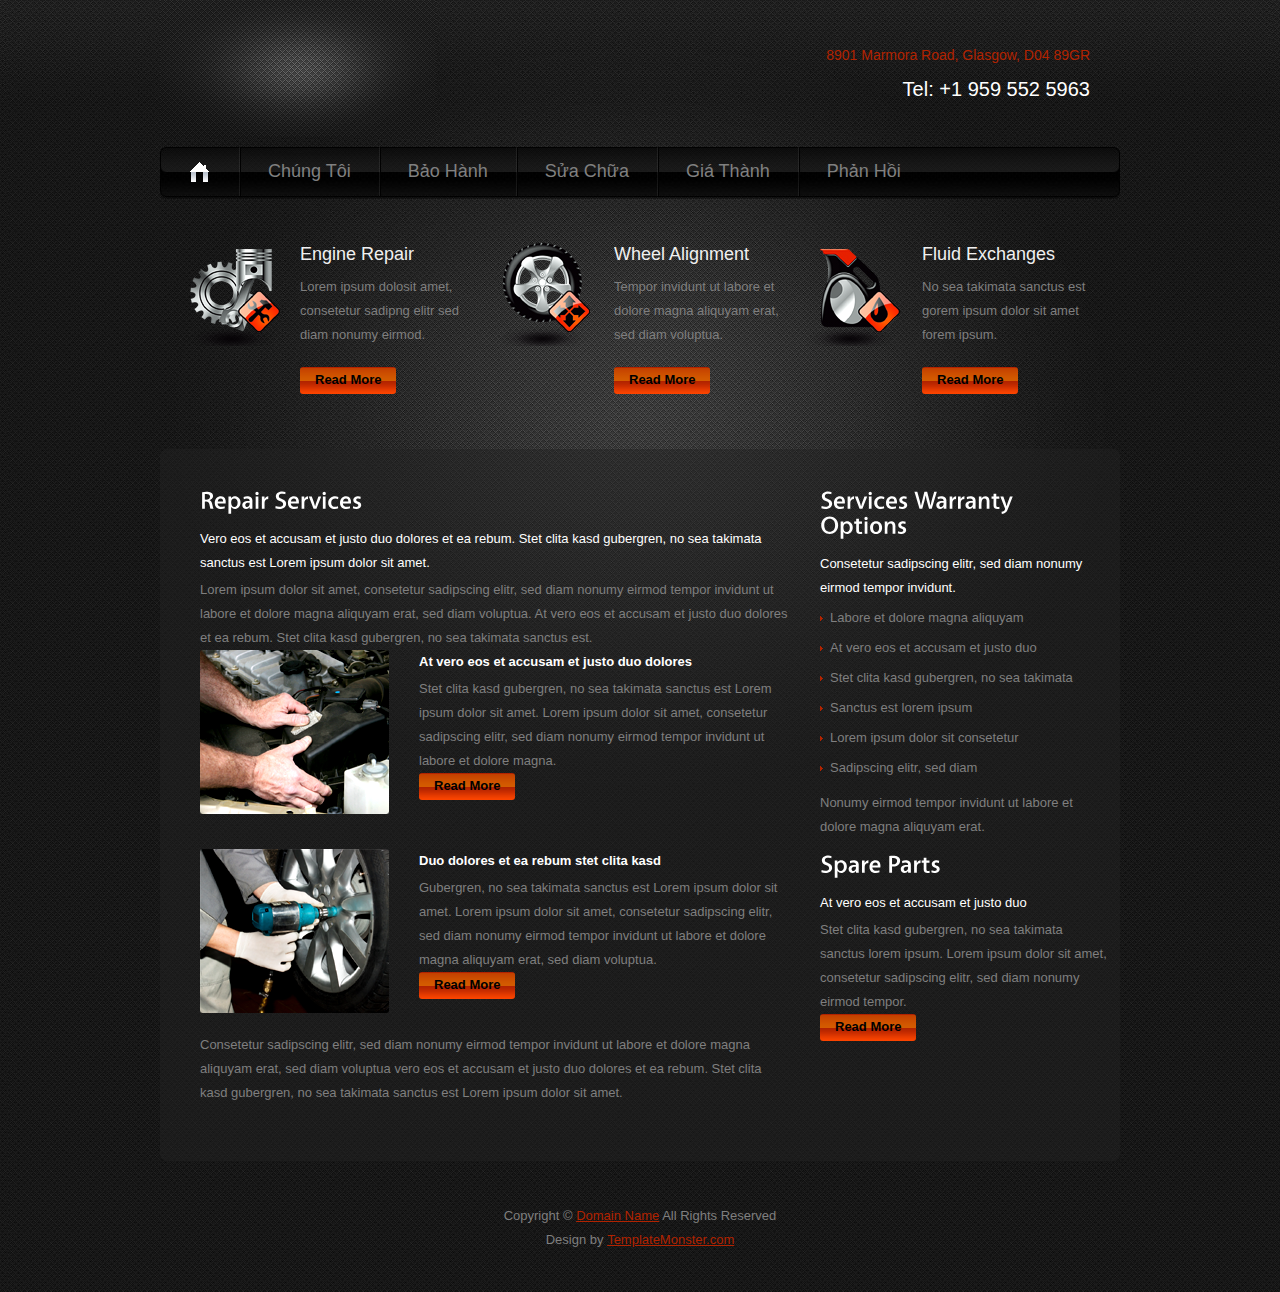
<file: repair.html>
<!DOCTYPE html>
<html lang="en">
<head>
<title>Car Repair | Repair</title>
<meta charset="utf-8">
<link rel="stylesheet" href="css/reset.css" type="text/css" media="screen">
<link rel="stylesheet" href="css/style.css" type="text/css" media="screen">
<link rel="stylesheet" href="css/grid.css" type="text/css" media="screen">
<script src="js/jquery-1.7.1.min.js" type="text/javascript"></script>
<script src="js/cufon-yui.js" type="text/javascript"></script>
<script src="js/cufon-replace.js" type="text/javascript"></script>
<script src="js/Vegur_500.font.js" type="text/javascript"></script>
<script src="js/FF-cash.js" type="text/javascript"></script>
<!--[if lt IE 9]>
<script type="text/javascript" src="js/html5.js"></script>
<link rel="stylesheet" href="css/ie.css" type="text/css" media="screen">
<![endif]-->
</head>
<body id="page4">
<div class="main-bg">
  <div class="bg">
    <!--==============================header=================================-->
    <header>
      <div class="main">
        <div class="wrapper">
          <h1><a href="index.html">Car Repair</a></h1>
          <div class="fright">
            <div class="indent"> <span class="address">8901 Marmora Road, Glasgow, D04 89GR</span> <span class="phone">Tel: +1 959 552 5963</span> </div>
          </div>
        </div>
        <nav>
          <ul class="menu">
            <li><a class="active" href="index.html">Trang chủ</a></li>
            <li><a href="about.html">Chúng tôi</a></li>
            <li><a href="maintenance.html">Bảo hành</a></li>
            <li><a href="repair.html">Sửa chữa</a></li>
            <li><a href="price.html">Giá thành</a></li>
            <li><a href="locations.html">Phản hồi</a></li>
          </ul>
        </nav>
      </div>
    </header>
    <!--==============================content================================-->
    <section id="content">
      <div class="main">
        <div class="container_12">
          <div class="wrapper p4">
            <article class="grid_4">
              <div class="wrapper">
                <figure class="img-indent"><img src="images/page1-img1.png" alt=""></figure>
                <div class="extra-wrap">
                  <h4>Engine Repair</h4>
                  <p class="p2">Lorem ipsum dolosit amet, consetetur sadipng elitr sed diam nonumy eirmod.</p>
                  <a class="button" href="#">Read More</a> </div>
              </div>
            </article>
            <article class="grid_4">
              <div class="wrapper">
                <figure class="img-indent"><img src="images/page1-img2.png" alt=""></figure>
                <div class="extra-wrap">
                  <h4>Wheel Alignment</h4>
                  <p class="p2">Tempor invidunt ut labore et dolore magna aliquyam erat, sed diam voluptua.</p>
                  <a class="button" href="#">Read More</a> </div>
              </div>
            </article>
            <article class="grid_4">
              <div class="wrapper">
                <figure class="img-indent"><img src="images/page1-img3.png" alt=""></figure>
                <div class="extra-wrap">
                  <h4>Fluid Exchanges</h4>
                  <p class="p2">No sea takimata sanctus est gorem ipsum dolor sit amet forem ipsum.</p>
                  <a class="button" href="#">Read More</a> </div>
              </div>
            </article>
          </div>
          <div class="container-bot">
            <div class="container-top">
              <div class="container">
                <div class="wrapper">
                  <article class="grid_8">
                    <div class="indent-left">
                      <h3>Repair Services</h3>
                      <h6>Vero eos et accusam et justo duo dolores et ea rebum. Stet clita kasd gubergren, no sea takimata sanctus est Lorem ipsum dolor sit amet.</h6>
                      <p>Lorem ipsum dolor sit amet, consetetur sadipscing elitr, sed diam nonumy eirmod tempor invidunt ut labore et dolore magna aliquyam erat, sed diam voluptua. At vero eos et accusam et justo duo dolores et ea rebum. Stet clita kasd gubergren, no sea takimata sanctus est.</p>
                      <div class="wrapper margin-bot">
                        <figure class="img-indent3"><img src="images/page4-img1.png" alt=""></figure>
                        <div class="extra-wrap">
                          <h6><strong>At vero eos et accusam et justo duo dolores </strong></h6>
                          <p>Stet clita kasd gubergren, no sea takimata sanctus est Lorem ipsum dolor sit amet. Lorem ipsum dolor sit amet, consetetur sadipscing elitr, sed diam nonumy eirmod tempor invidunt ut labore et dolore magna.</p>
                          <a class="button" href="#">Read More</a> </div>
                      </div>
                      <div class="wrapper indent-bot">
                        <figure class="img-indent3"><img src="images/page4-img2.png" alt=""></figure>
                        <div class="extra-wrap">
                          <h6><strong>Duo dolores et ea rebum stet clita kasd </strong></h6>
                          <p>Gubergren, no sea takimata sanctus est Lorem ipsum dolor sit amet. Lorem ipsum dolor sit amet, consetetur sadipscing elitr, sed diam nonumy eirmod tempor invidunt ut labore et dolore magna aliquyam erat, sed diam voluptua. </p>
                          <a class="button" href="#">Read More</a> </div>
                      </div>
                      Consetetur sadipscing elitr, sed diam nonumy eirmod tempor invidunt ut labore et dolore magna aliquyam erat, sed diam voluptua vero eos et accusam et justo duo dolores et ea rebum. Stet clita kasd gubergren, no sea takimata sanctus est Lorem ipsum dolor sit amet. </div>
                  </article>
                  <article class="grid_4">
                    <div class="indent-left2">
                      <h3>Services Warranty <strong>Options</strong></h3>
                      <h6>Consetetur sadipscing elitr, sed diam nonumy eirmod tempor invidunt.</h6>
                      <ul class="list-2 p1">
                        <li><a href="#">Labore et dolore magna aliquyam</a></li>
                        <li><a href="#">At vero eos et accusam et justo duo</a></li>
                        <li><a href="#">Stet clita kasd gubergren, no sea takimata </a></li>
                        <li><a href="#">Sanctus est lorem ipsum</a></li>
                        <li><a href="#">Lorem ipsum dolor sit consetetur </a></li>
                        <li><a href="#">Sadipscing elitr, sed diam</a></li>
                      </ul>
                      <p>Nonumy eirmod tempor invidunt ut labore et dolore magna aliquyam erat.</p>
                      <h3>Spare Parts</h3>
                      <h6>At vero eos et accusam et justo duo </h6>
                      <p>Stet clita kasd gubergren, no sea takimata sanctus lorem ipsum. Lorem ipsum dolor sit amet, consetetur sadipscing elitr, sed diam nonumy eirmod tempor.</p>
                      <a class="button" href="#">Read More</a> </div>
                  </article>
                </div>
              </div>
            </div>
          </div>
        </div>
      </div>
    </section>
    <!--==============================footer=================================-->
    <footer>
      <div class="main"> <span>Copyright &copy; <a href="#">Domain Name</a> All Rights Reserved</span> Design by <a target="_blank" href="http://www.templatemonster.com/">TemplateMonster.com</a> </div>
    </footer>
  </div>
</div>
<script type="text/javascript">Cufon.now();</script>
</body>
</html>
</file>
<file: css/style.css>
/* Getting the new tags to behave */
article, aside, audio, canvas, command, datalist, details, embed, figcaption, figure, footer, header, hgroup, keygen, meter, nav, output, progress, section, source, video {
	display:block;
}
mark, rp, rt, ruby, summary, time {
	display:inline;
}
/* Global properties ======================================================== */
html {
	width:100%;
	height:100%;
}
body {
	font-family:Arial, Helvetica, sans-serif;
	font-size:100%;
	color:#7f7f7f;
	min-width:960px;
	height:100%;
	background:url(../images/body-bg.jpg) center top repeat #151515
}
.ic {
	border:0;
	float:right;
	background:#fff;
	color:#f00;
	width:50%;
	line-height:10px;
	font-size:10px;
	margin:-220% 0 0 0;
	overflow:hidden;
	padding:0
}
.main-bg {
	width:100%;
	min-height:100%;
	background:url(../images/bg-2.jpg) center top repeat-x;
}
.bg {
	width:100%;
	min-height:100%;
	background:url(../images/bg.jpg) center top no-repeat;
}
.main {
	width:960px;
	padding:0;
	margin:0 auto;
	font-size:13px;
	line-height:24px;
}
a {
	color:#b22300;
	outline:none;
}
a:hover {
	text-decoration:none;
}
.col-1, .col-2 {
	float:left;
	width:160px;
}
.col-1 {
	margin-right:50px;
}
.wrapper {
	width:100%;
	overflow:hidden;
	margin-bottom: 10px;
}
.extra-wrap {
	overflow:hidden;
}
.p {
	margin-bottom:18px;
}
.p0 {
	margin-bottom:0px;
}
.p1 {
	margin-bottom:8px;
}
.p2 {
	margin-bottom:20px;
}
.p3 {
	margin-bottom:30px;
}
.p4 {
	margin-bottom:45px;
}
.p5 {
	margin-bottom:50px;
}
.fleft {
	float:left;
}
.fright {
	float:right;
}
.alignright {
	text-align:right;
}
.aligncenter {
	text-align:center;
}
.color-1 {
	color:#fff;
}
.color-2 {
	color:#000;
}
.color-3 {
	color:#b22300;
}
/*********************************boxes**********************************/
.indent {
	padding:41px 30px 0 0;
}
.indent-top {
	padding-top:15px;
}
.indent-left {
	padding-left:30px;
}
.indent-left2 {
	padding-left:10px;
}
.indent-right {
	padding-right:50px;
}
.indent-bot {
	margin-bottom:20px;
}
.indent-bot2 {
	margin-bottom:30px;
}
.indent-bot3 {
	margin-bottom:45px;
}
.prev-indent-bot {
	margin-bottom:10px;
}
.prev-indent-bot2 {
	margin-bottom:5px;
}
.img-indent-bot {
	margin-bottom:25px;
}
.margin-bot {
	margin-bottom:35px;
}
.img-indent {
	float:left;
	margin:0 19px 10px 0;
}
.img-indent2 {
	float:left;
	margin:0 25px 0px 0;
}
.img-indent3 {
	float:left;
	margin:0 30px 0px 0;
}
.img-indent-r {
	float:right;
	margin:0 0px 0px 40px;
}
.buttons a:hover {
	cursor:pointer;
}
.menu li a, .list-1 li a, .link, .link-1, .link-2, .button, h1 a {
	text-decoration:none;
}
/*********************************header*************************************/
header {
	width:100%;
	position:relative;
	z-index:2;
}
h1 {
	padding:45px 20px 37px 26px;
	background:url(../images/h1-bg.jpg) 0 0 no-repeat;
	float:left;
}
h1 a {
	display:block;
	width:230px;
	height:55px;
	text-indent:-999em;
}
.address {
	display:block;
	font-size:14px;
	line-height:28px;
	text-align:right;
	color:#b22300;
}
.phone {
	display:block;
	font-size:20px;
	line-height:30px;
	text-align:right;
	color:#fff;
	margin-top:5px;
}
/***** menu *****/
header nav {
	width:100%;
	height:52px;
	background:url(../images/menu-bg.jpg) 0 0 no-repeat;
	overflow:hidden;
}
#page1 header nav {
	margin-bottom:28px;
}
.menu li {
	float:left;
	position:relative;
	background:url(../images/menu-spacer.gif) left top no-repeat;
}
.menu > li:first-child {
	background:none;
}
.menu li a {
	display:inline-block;
	font-size:18px;
	line-height:25px;
	padding:12px 28px 12px 29px;
	color:#808080;
	text-transform:capitalize;
}
.menu > li:first-child > a {
	text-indent:-999em;
	background:url(../images/menu-home.png) center -25px no-repeat;
	min-width:22px;
}
.menu li a.active, .menu > li > a:hover {
	color:#fff;
}
.menu > li:first-child > a.active, .menu > li:first-child > a:hover {
	background-position:center 15px;
}
/***** slider *****/
.slider-wrapper {
	width:960px;
	height:400px;
	overflow:hidden;
	position:relative;
}
.slider {
	width:960px;
	height:400px;
}
.items {
	display:none;
}
.prev, .next {
	display:block;
	width:80px;
	height:400px;
	text-indent:-9999em;
	position:absolute;
	z-index:99;
	top:50%;
	margin-top:-200px;
}
.prev {
	background:url(../images/slider-prev.png) 0 0 no-repeat;
	left:0;
}
.next {
	background:url(../images/slider-next.png) 0 0 no-repeat;
	right:0;
}
/*********************************content*************************************/
#content {
	width:100%;
	padding:43px 0;
	position:relative;
	z-index:1;
}
.spacer-1 {
	width:100%;
	background:url(../images/pic-1.gif) 217px 0 repeat-y;
}
h2 {
	font-size:40px;
	line-height:1.2em;
	color:#fff;
	font-weight:normal;
	letter-spacing:-1px;
	margin-bottom:9px;
}
h3 {
	font-size:25px;
	line-height:2em;
	color:#fff;
	margin-bottom:2px;
}
h3 strong {
	display:block;
	margin-top:-25px;
}
h4 {
	font-size:18px;
	line-height:25px;
	color:#f0f0f0;
	font-weight:normal;
	margin-bottom:8px;
}
h6 {
	color:#fff;
	font-weight:normal;
	margin-bottom:3px;
}
.border-bot {
	width:100%;
	padding-bottom:31px;
	background:url(../images/pic-1.gif) 0 bottom repeat-x;
}
.border-bot2 {
	width:100%;
	padding-bottom:23px;
	margin-bottom:18px;
	background:url(../images/pic-1.gif) 0 bottom repeat-x;
}
.box {
	width:260px;
	background:#151515;
	border-radius:4px;
	-moz-border-radius:4px;
	-webkit-border-radius:4px;
}
.box .padding {
	padding:25px 15px 35px 30px;
}
.container-bot {
	width:100%;
	padding-bottom:6px;
	background:url(../images/container-bot.png) left bottom no-repeat;
}
.container-top {
	width:100%;
	padding-top:6px;
	background:url(../images/container-top.png) left top no-repeat;
}
.container {
	width:100%;
	padding:20px 0 40px;
	background:url(../images/container-tail.png) left top repeat-y;
}
.button {
	display:inline-block;
	padding:5px 15px 6px;
	font-size:13px;
	line-height:1.23em;
	font-weight:bold;
	color:#000;
	background:url(../images/button-tail.gif) 0 0 repeat-x #fb4400;
	cursor:pointer;
	border-radius:3px;
	-moz-border-radius:3px;
	-webkit-border-radius:3px;
}
#btn-1 {
	margin-top: 44px;
}
#btn-2 {
	margin-top: 44px;
}
.button:hover {
	background:#fb4400;
	color:#fff;
}
.list-1 li {
	line-height:18px;
	padding:8px 0 8px 10px;
	background:url(../images/marker-1.gif) 0 15px no-repeat;
}
.list-1 a {
	display:inline-block;
	color:#7f7f7f;
	font-weight:bold;
}
.list-1 a:hover {
	color:#b22300;
}
.list-2 li {
	line-height:20px;
	padding:5px 0 5px 10px;
	background:url(../images/marker-1.gif) 0 13px no-repeat;
}
.list-2 a {
	display:inline-block;
}
.list-2 a:hover {
	text-decoration:none;
}
#page4 .list-2 a {
	color:#7f7f7f;
	text-decoration:none;
}
#page4 .list-2 a:hover {
	text-decoration:underline;
}
.link:hover {
	text-decoration:underline;
}
.link-1 {
	display:inline-block;
	font-weight:bold;
	padding-left:14px;
	color:#fff;
	background:url(../images/marker-2.gif) 0 10px no-repeat;
}
.link-1:hover {
	text-decoration:underline;
}
.link-2 {
	color:#7f7f7f;
}
.link-2:hover {
	text-decoration:underline;
}
.text-1, .text-2 {
	display:inline-block;
	font-size:40px;
	line-height:1.2em;
	color:#fff;
	letter-spacing:-1px;
}
dl span {
	float:left;
	width:80px;
}
dl.main-address dt {
	margin-bottom:5px;
}
dl.main-address span {
	float:left;
	width:74px;
	color:#fff;
}
#phone-1 {
	margin-right: 3px;
}
#phone-2 {
	margin-right: 3px;
}
#phone-3 {
	margin-right: 3px;
}
#fax {
	margin-right: 3px;
}
#email {
	margin-right: 3px;
}
.price-list td {
	border:1px solid #343434;
	line-height:39px;
}
.price-list thead td {
	width:139px;
	text-align:center;
	color:#fff;
	font-weight:bold;
}
.price-list td:first-child {
	width:158px;
}
.price-list tbody td:first-child {
	color:#fff;
	font-weight:bold;
	text-align:left;
	text-indent:19px;
}
.price-list tbody td {
	text-align:center;
}
/**** Lightbox ****/
.lightbox {
	position:relative;
	z-index:1;
	overflow:hidden;
	display:inline-block;
	cursor:pointer;
}
.lightbox img {
	position:relative;
	z-index:1;
}
.lightbox span {
	display:inline-block;
	position:absolute;
	left:0px;
	top:0;
	width:100%;
	height:100%;
	background:url(../images/video-marker.png) no-repeat 50% 50%;
	z-index:2;
	padding:0;
}
/***** contact form *****/
#contact-form {
	display:block;
	width:100%;
}
#contact-form label {
	display:block;
	height:34px;
	overflow:hidden;
}
#contact-form input {
	float:left;
	width:259px;
	font-size:13px;
	line-height:1.23em;
	color:#808080;
	padding:5px 10px;
	margin:0;
	font-family:Arial, Helvetica, sans-serif;
	border:none;
	background:#fff;
	outline:none;
	border-radius:2px;
	-moz-border-radius:2px;
	-webkit-border-radius:2px;
}
#contact-form textarea {
	float:left;
	height:380px;
	width:489px;
	max-height:380px;
	max-width:489px;
	min-height:380px;
	min-width:489px;
	font-size:12px;
	line-height:1.25em;
	color:#808080;
	padding:5px 10px;
	margin:0;
	font-family:Arial, Helvetica, sans-serif;
	border:none;
	background:#fff;
	overflow:auto;
	outline:none;
	border-radius:2px;
	-moz-border-radius:2px;
	-webkit-border-radius:2px;
}
.text-form {
	float:left;
	display:block;
	font-size:13px;
	line-height:26px;
	width:70px;
	color:#7f7f7f;
	font-family:Arial, Helvetica, sans-serif;
}
.buttons {
	padding:20px 10px 0 0;
	text-align:right;
}
.buttons a {
	margin-left:15px;
	padding:5px 32px 6px;
}
/****************************footer************************/
footer {
	width:100%;
	padding:0 0 40px;
	text-align:center;
}
footer span {
	display:block;
}
</file>
<file: css/grid.css>
/*
	Variable Grid System.
	Learn more ~ http://www.spry-soft.com/grids/
	Based on 960 Grid System - http://960.gs/

	Licensed under GPL and MIT.
*/


/* Containers
----------------------------------------------------------------------------------------------------*/
.container_12 {
	margin-left: auto;
	margin-right: auto;
	width: 960px;
}
/* Grid >> Global
----------------------------------------------------------------------------------------------------*/

.grid_1, .grid_2, .grid_3, .grid_4, .grid_5, .grid_6, .grid_7, .grid_8, .grid_9, .grid_10, .grid_11, .grid_12 {
	display:inline;
	float: left;
	position: relative;
	margin-left: 10px;
	margin-right: 10px;
}
/* Grid >> Children (Alpha ~ First, Omega ~ Last)
----------------------------------------------------------------------------------------------------*/

.alpha {
	margin-left: 0;
}
.omega {
	margin-right: 0;
}
/* Grid >> 12 Columns
----------------------------------------------------------------------------------------------------*/

.container_12 .grid_1 {
	width:60px;
}
.container_12 .grid_2 {
	width:140px;
}
.container_12 .grid_3 {
	width:220px;
}
.container_12 .grid_4 {
	width:300px;
}
.container_12 .grid_5 {
	width:380px;
}
.container_12 .grid_6 {
	width:460px;
}
.container_12 .grid_7 {
	width:540px;
}
.container_12 .grid_8 {
	width:620px;
}
.container_12 .grid_9 {
	width:700px;
}
.container_12 .grid_10 {
	width:780px;
}
.container_12 .grid_11 {
	width:860px;
}
.container_12 .grid_12 {
	width:940px;
}
/* Prefix Extra Space >> 12 Columns
----------------------------------------------------------------------------------------------------*/

.container_12 .prefix_1 {
	padding-left:80px;
}
.container_12 .prefix_2 {
	padding-left:160px;
}
.container_12 .prefix_3 {
	padding-left:240px;
}
.container_12 .prefix_4 {
	padding-left:320px;
}
.container_12 .prefix_5 {
	padding-left:400px;
}
.container_12 .prefix_6 {
	padding-left:480px;
}
.container_12 .prefix_7 {
	padding-left:560px;
}
.container_12 .prefix_8 {
	padding-left:640px;
}
.container_12 .prefix_9 {
	padding-left:720px;
}
.container_12 .prefix_10 {
	padding-left:800px;
}
.container_12 .prefix_11 {
	padding-left:880px;
}
/* Suffix Extra Space >> 12 Columns
----------------------------------------------------------------------------------------------------*/

.container_12 .suffix_1 {
	padding-right:80px;
}
.container_12 .suffix_2 {
	padding-right:160px;
}
.container_12 .suffix_3 {
	padding-right:240px;
}
.container_12 .suffix_4 {
	padding-right:320px;
}
.container_12 .suffix_5 {
	padding-right:400px;
}
.container_12 .suffix_6 {
	padding-right:480px;
}
.container_12 .suffix_7 {
	padding-right:560px;
}
.container_12 .suffix_8 {
	padding-right:640px;
}
.container_12 .suffix_9 {
	padding-right:720px;
}
.container_12 .suffix_10 {
	padding-right:800px;
}
.container_12 .suffix_11 {
	padding-right:880px;
}
/* Push Space >> 12 Columns
----------------------------------------------------------------------------------------------------*/

.container_12 .push_1 {
	left:80px;
}
.container_12 .push_2 {
	left:160px;
}
.container_12 .push_3 {
	left:240px;
}
.container_12 .push_4 {
	left:320px;
}
.container_12 .push_5 {
	left:400px;
}
.container_12 .push_6 {
	left:480px;
}
.container_12 .push_7 {
	left:560px;
}
.container_12 .push_8 {
	left:640px;
}
.container_12 .push_9 {
	left:720px;
}
.container_12 .push_10 {
	left:800px;
}
.container_12 .push_11 {
	left:880px;
}
/* Pull Space >> 12 Columns
----------------------------------------------------------------------------------------------------*/

.container_12 .pull_1 {
	left:-80px;
}
.container_12 .pull_2 {
	left:-160px;
}
.container_12 .pull_3 {
	left:-240px;
}
.container_12 .pull_4 {
	left:-320px;
}
.container_12 .pull_5 {
	left:-400px;
}
.container_12 .pull_6 {
	left:-480px;
}
.container_12 .pull_7 {
	left:-560px;
}
.container_12 .pull_8 {
	left:-640px;
}
.container_12 .pull_9 {
	left:-720px;
}
.container_12 .pull_10 {
	left:-800px;
}
.container_12 .pull_11 {
	left:-880px;
}
/* Clear Floated Elements
----------------------------------------------------------------------------------------------------*/

/* http://sonspring.com/journal/clearing-floats */

.clear {
	clear: both;
	display: block;
	overflow: hidden;
	visibility: hidden;
	width: 0;
	height: 0;
}
/* http://perishablepress.com/press/2008/02/05/lessons-learned-concerning-the-clearfix-css-hack */

.clearfix:after {
	clear: both;
	content: ' ';
	display: block;
	font-size: 0;
	line-height: 0;
	visibility: hidden;
	width: 0;
	height: 0;
}
.clearfix {
	display: inline-block;
}
* html .clearfix {
	height: 1%;
}
.clearfix {
	display: block;
}
</file>
<file: css/ie.css>
.button, #contact-form input, #contact-form textarea {
	behavior: url("../js/PIE.htc");
	position:relative;
}
</file>
<file: css/prettyPhoto.css>
/* ------------------------------------------------------------------------
	This you can edit.
------------------------------------------------------------------------- */

	/* ----------------------------------
		Default Theme
	----------------------------------- */

	div.pp_default .pp_top,  div.pp_default .pp_top .pp_middle,  div.pp_default .pp_top .pp_left,  div.pp_default .pp_top .pp_right,  div.pp_default .pp_bottom,  div.pp_default .pp_bottom .pp_left,  div.pp_default .pp_bottom .pp_middle,  div.pp_default .pp_bottom .pp_right {
	height: 13px;
}
div.pp_default .pp_top .pp_left {
	background: url(../images/prettyPhoto/default/sprite.png) -78px -93px no-repeat;
} /* Top left corner */
div.pp_default .pp_top .pp_middle {
	background: url(../images/prettyPhoto/default/sprite_x.png) top left repeat-x;
} /* Top pattern/color */
div.pp_default .pp_top .pp_right {
	background: url(../images/prettyPhoto/default/sprite.png) -112px -93px no-repeat;
} /* Top right corner */
div.pp_default .pp_content .ppt {
	color: #f8f8f8;
}
div.pp_default .pp_content_container .pp_left {
	background: url(../images/prettyPhoto/default/sprite_y.png) -7px 0 repeat-y;
	padding-left: 13px;
}
div.pp_default .pp_content_container .pp_right {
	background: url(../images/prettyPhoto/default/sprite_y.png) top right repeat-y;
	padding-right: 13px;
}
div.pp_default .pp_content {
	background-color: #fff;
} /* Content background */
div.pp_default .pp_next:hover {
	background: url(../images/prettyPhoto/default/sprite_next.png) center right no-repeat;
	cursor: pointer;
} /* Next button */
div.pp_default .pp_previous:hover {
	background: url(../images/prettyPhoto/default/sprite_prev.png) center left no-repeat;
	cursor: pointer;
} /* Previous button */
div.pp_default .pp_expand {
	background: url(../images/prettyPhoto/default/sprite.png) 0 -29px no-repeat;
	cursor: pointer;
	width: 28px;
	height: 28px;
} /* Expand button */
div.pp_default .pp_expand:hover {
	background: url(../images/prettyPhoto/default/sprite.png) 0 -56px no-repeat;
	cursor: pointer;
} /* Expand button hover */
div.pp_default .pp_contract {
	background: url(../images/prettyPhoto/default/sprite.png) 0 -84px no-repeat;
	cursor: pointer;
	width: 28px;
	height: 28px;
} /* Contract button */
div.pp_default .pp_contract:hover {
	background: url(../images/prettyPhoto/default/sprite.png) 0 -113px no-repeat;
	cursor: pointer;
} /* Contract button hover */
div.pp_default .pp_close {
	width: 30px;
	height: 30px;
	background: url(../images/prettyPhoto/default/sprite.png) 2px 1px no-repeat;
	cursor: pointer;
} /* Close button */
div.pp_default #pp_full_res .pp_inline {
	color: #000;
}
div.pp_default .pp_gallery ul li a {
	background: url(../images/prettyPhoto/default/default_thumb.png) center center #f8f8f8;
	border:1px solid #aaa;
}
div.pp_default .pp_gallery ul li a:hover,  div.pp_default .pp_gallery ul li.selected a {
	border-color: #fff;
}
div.pp_default .pp_gallery a.pp_arrow_previous,  div.pp_default .pp_gallery a.pp_arrow_next {
	position: static;
	left: auto;
}
div.pp_default .pp_nav .pp_play,  div.pp_default .pp_nav .pp_pause {
	background: url(../images/prettyPhoto/default/sprite.png) -51px 1px no-repeat;
	height:30px;
	width:30px;
}
div.pp_default .pp_nav .pp_pause {
	background-position: -51px -29px;
}
div.pp_default .pp_details {
	position: relative;
}
div.pp_default a.pp_arrow_previous,  div.pp_default a.pp_arrow_next {
	background: url(../images/prettyPhoto/default/sprite.png) -31px -3px no-repeat;
	height: 20px;
	margin: 4px 0 0 0;
	width: 20px;
}
div.pp_default a.pp_arrow_next {
	left: 52px;
	background-position: -82px -3px;
} /* The next arrow in the bottom nav */
div.pp_default .pp_content_container .pp_details {
	margin-top: 5px;
}
div.pp_default .pp_nav {
	clear: none;
	height: 30px;
	width: 105px;
	position: relative;
}
div.pp_default .pp_nav .currentTextHolder {
	font-family: Georgia;
	font-style: italic;
	font-color:#999;
	font-size: 11px;
	left: 75px;
	line-height: 25px;
	margin: 0;
	padding: 0 0 0 10px;
	position: absolute;
	top: 2px;
}
div.pp_default .pp_close:hover, div.pp_default .pp_nav .pp_play:hover, div.pp_default .pp_nav .pp_pause:hover, div.pp_default .pp_arrow_next:hover, div.pp_default .pp_arrow_previous:hover {
	opacity:0.7;
}
div.pp_default .pp_description {
	font-size: 11px;
	font-weight: bold;
	line-height: 14px;
	margin: 5px 50px 5px 0;
}
div.pp_default .pp_bottom .pp_left {
	background: url(../images/prettyPhoto/default/sprite.png) -78px -127px no-repeat;
} /* Bottom left corner */
div.pp_default .pp_bottom .pp_middle {
	background: url(../images/prettyPhoto/default/sprite_x.png) bottom left repeat-x;
} /* Bottom pattern/color */
div.pp_default .pp_bottom .pp_right {
	background: url(../images/prettyPhoto/default/sprite.png) -112px -127px no-repeat;
} /* Bottom right corner */
div.pp_default .pp_loaderIcon {
	background: url(../images/prettyPhoto/default/loader.gif) center center no-repeat;
} /* Loader icon */
/* ----------------------------------
		Light Rounded Theme
	----------------------------------- */


	div.light_rounded .pp_top .pp_left {
	background: url(../images/prettyPhoto/light_rounded/sprite.png) -88px -53px no-repeat;
} /* Top left corner */
div.light_rounded .pp_top .pp_middle {
	background: #fff;
} /* Top pattern/color */
div.light_rounded .pp_top .pp_right {
	background: url(../images/prettyPhoto/light_rounded/sprite.png) -110px -53px no-repeat;
} /* Top right corner */
div.light_rounded .pp_content .ppt {
	color: #000;
}
div.light_rounded .pp_content_container .pp_left,  div.light_rounded .pp_content_container .pp_right {
	background: #fff;
}
div.light_rounded .pp_content {
	background-color: #fff;
} /* Content background */
div.light_rounded .pp_next:hover {
	background: url(../images/prettyPhoto/light_rounded/btnNext.png) center right no-repeat;
	cursor: pointer;
} /* Next button */
div.light_rounded .pp_previous:hover {
	background: url(../images/prettyPhoto/light_rounded/btnPrevious.png) center left no-repeat;
	cursor: pointer;
} /* Previous button */
div.light_rounded .pp_expand {
	background: url(../images/prettyPhoto/light_rounded/sprite.png) -31px -26px no-repeat;
	cursor: pointer;
} /* Expand button */
div.light_rounded .pp_expand:hover {
	background: url(../images/prettyPhoto/light_rounded/sprite.png) -31px -47px no-repeat;
	cursor: pointer;
} /* Expand button hover */
div.light_rounded .pp_contract {
	background: url(../images/prettyPhoto/light_rounded/sprite.png) 0 -26px no-repeat;
	cursor: pointer;
} /* Contract button */
div.light_rounded .pp_contract:hover {
	background: url(../images/prettyPhoto/light_rounded/sprite.png) 0 -47px no-repeat;
	cursor: pointer;
} /* Contract button hover */
div.light_rounded .pp_close {
	width: 75px;
	height: 22px;
	background: url(../images/prettyPhoto/light_rounded/sprite.png) -1px -1px no-repeat;
	cursor: pointer;
} /* Close button */
div.light_rounded .pp_details {
	position: relative;
}
div.light_rounded .pp_description {
	margin-right: 85px;
}
div.light_rounded #pp_full_res .pp_inline {
	color: #000;
}
div.light_rounded .pp_gallery a.pp_arrow_previous,  div.light_rounded .pp_gallery a.pp_arrow_next {
	margin-top: 12px !important;
}
div.light_rounded .pp_nav .pp_play {
	background: url(../images/prettyPhoto/light_rounded/sprite.png) -1px -100px no-repeat;
	height: 15px;
	width: 14px;
}
div.light_rounded .pp_nav .pp_pause {
	background: url(../images/prettyPhoto/light_rounded/sprite.png) -24px -100px no-repeat;
	height: 15px;
	width: 14px;
}
div.light_rounded .pp_arrow_previous {
	background: url(../images/prettyPhoto/light_rounded/sprite.png) 0 -71px no-repeat;
} /* The previous arrow in the bottom nav */
div.light_rounded .pp_arrow_previous.disabled {
	background-position: 0 -87px;
	cursor: default;
}
div.light_rounded .pp_arrow_next {
	background: url(../images/prettyPhoto/light_rounded/sprite.png) -22px -71px no-repeat;
} /* The next arrow in the bottom nav */
div.light_rounded .pp_arrow_next.disabled {
	background-position: -22px -87px;
	cursor: default;
}
div.light_rounded .pp_bottom .pp_left {
	background: url(../images/prettyPhoto/light_rounded/sprite.png) -88px -80px no-repeat;
} /* Bottom left corner */
div.light_rounded .pp_bottom .pp_middle {
	background: #fff;
} /* Bottom pattern/color */
div.light_rounded .pp_bottom .pp_right {
	background: url(../images/prettyPhoto/light_rounded/sprite.png) -110px -80px no-repeat;
} /* Bottom right corner */
div.light_rounded .pp_loaderIcon {
	background: url(../images/prettyPhoto/light_rounded/loader.gif) center center no-repeat;
} /* Loader icon */
/* ----------------------------------
		Dark Rounded Theme
	----------------------------------- */
	
	div.dark_rounded .pp_top .pp_left {
	background: url(../images/prettyPhoto/dark_rounded/sprite.png) -88px -53px no-repeat;
} /* Top left corner */
div.dark_rounded .pp_top .pp_middle {
	background: url(../images/prettyPhoto/dark_rounded/contentPattern.png) top left repeat;
} /* Top pattern/color */
div.dark_rounded .pp_top .pp_right {
	background: url(../images/prettyPhoto/dark_rounded/sprite.png) -110px -53px no-repeat;
} /* Top right corner */
div.dark_rounded .pp_content_container .pp_left {
	background: url(../images/prettyPhoto/dark_rounded/contentPattern.png) top left repeat-y;
} /* Left Content background */
div.dark_rounded .pp_content_container .pp_right {
	background: url(../images/prettyPhoto/dark_rounded/contentPattern.png) top right repeat-y;
} /* Right Content background */
div.dark_rounded .pp_content {
	background: url(../images/prettyPhoto/dark_rounded/contentPattern.png) top left repeat;
} /* Content background */
div.dark_rounded .pp_next:hover {
	background: url(../images/prettyPhoto/dark_rounded/btnNext.png) center right no-repeat;
	cursor: pointer;
} /* Next button */
div.dark_rounded .pp_previous:hover {
	background: url(../images/prettyPhoto/dark_rounded/btnPrevious.png) center left no-repeat;
	cursor: pointer;
} /* Previous button */
div.dark_rounded .pp_expand {
	background: url(../images/prettyPhoto/dark_rounded/sprite.png) -31px -26px no-repeat;
	cursor: pointer;
} /* Expand button */
div.dark_rounded .pp_expand:hover {
	background: url(../images/prettyPhoto/dark_rounded/sprite.png) -31px -47px no-repeat;
	cursor: pointer;
} /* Expand button hover */
div.dark_rounded .pp_contract {
	background: url(../images/prettyPhoto/dark_rounded/sprite.png) 0 -26px no-repeat;
	cursor: pointer;
} /* Contract button */
div.dark_rounded .pp_contract:hover {
	background: url(../images/prettyPhoto/dark_rounded/sprite.png) 0 -47px no-repeat;
	cursor: pointer;
} /* Contract button hover */
div.dark_rounded .pp_close {
	width: 75px;
	height: 22px;
	background: url(../images/prettyPhoto/dark_rounded/sprite.png) -1px -1px no-repeat;
	cursor: pointer;
} /* Close button */
div.dark_rounded .pp_details {
	position: relative;
}
div.dark_rounded .pp_description {
	margin-right: 85px;
}
div.dark_rounded .currentTextHolder {
	color: #c4c4c4;
}
div.dark_rounded .pp_description {
	color: #fff;
}
div.dark_rounded #pp_full_res .pp_inline {
	color: #fff;
}
div.dark_rounded .pp_gallery a.pp_arrow_previous,  div.dark_rounded .pp_gallery a.pp_arrow_next {
	margin-top: 12px !important;
}
div.dark_rounded .pp_nav .pp_play {
	background: url(../images/prettyPhoto/dark_rounded/sprite.png) -1px -100px no-repeat;
	height: 15px;
	width: 14px;
}
div.dark_rounded .pp_nav .pp_pause {
	background: url(../images/prettyPhoto/dark_rounded/sprite.png) -24px -100px no-repeat;
	height: 15px;
	width: 14px;
}
div.dark_rounded .pp_arrow_previous {
	background: url(../images/prettyPhoto/dark_rounded/sprite.png) 0 -71px no-repeat;
} /* The previous arrow in the bottom nav */
div.dark_rounded .pp_arrow_previous.disabled {
	background-position: 0 -87px;
	cursor: default;
}
div.dark_rounded .pp_arrow_next {
	background: url(../images/prettyPhoto/dark_rounded/sprite.png) -22px -71px no-repeat;
} /* The next arrow in the bottom nav */
div.dark_rounded .pp_arrow_next.disabled {
	background-position: -22px -87px;
	cursor: default;
}
div.dark_rounded .pp_bottom .pp_left {
	background: url(../images/prettyPhoto/dark_rounded/sprite.png) -88px -80px no-repeat;
} /* Bottom left corner */
div.dark_rounded .pp_bottom .pp_middle {
	background: url(../images/prettyPhoto/dark_rounded/contentPattern.png) top left repeat;
} /* Bottom pattern/color */
div.dark_rounded .pp_bottom .pp_right {
	background: url(../images/prettyPhoto/dark_rounded/sprite.png) -110px -80px no-repeat;
} /* Bottom right corner */
div.dark_rounded .pp_loaderIcon {
	background: url(../images/prettyPhoto/dark_rounded/loader.gif) center center no-repeat;
} /* Loader icon */
/* ----------------------------------
		Dark Square Theme
	----------------------------------- */
	
	div.dark_square .pp_left,  div.dark_square .pp_middle,  div.dark_square .pp_right,  div.dark_square .pp_content {
	background: #000;
}
div.dark_square .currentTextHolder {
	color: #c4c4c4;
}
div.dark_square .pp_description {
	color: #fff;
}
div.dark_square .pp_loaderIcon {
	background: url(../images/prettyPhoto/dark_square/loader.gif) center center no-repeat;
} /* Loader icon */
div.dark_square .pp_expand {
	background: url(../images/prettyPhoto/dark_square/sprite.png) -31px -26px no-repeat;
	cursor: pointer;
} /* Expand button */
div.dark_square .pp_expand:hover {
	background: url(../images/prettyPhoto/dark_square/sprite.png) -31px -47px no-repeat;
	cursor: pointer;
} /* Expand button hover */
div.dark_square .pp_contract {
	background: url(../images/prettyPhoto/dark_square/sprite.png) 0 -26px no-repeat;
	cursor: pointer;
} /* Contract button */
div.dark_square .pp_contract:hover {
	background: url(../images/prettyPhoto/dark_square/sprite.png) 0 -47px no-repeat;
	cursor: pointer;
} /* Contract button hover */
div.dark_square .pp_close {
	width: 75px;
	height: 22px;
	background: url(../images/prettyPhoto/dark_square/sprite.png) -1px -1px no-repeat;
	cursor: pointer;
} /* Close button */
div.dark_square .pp_details {
	position: relative;
}
div.dark_square .pp_description {
	margin: 0 85px 0 0;
}
div.dark_square #pp_full_res .pp_inline {
	color: #fff;
}
div.dark_square .pp_gallery a.pp_arrow_previous,  div.dark_square .pp_gallery a.pp_arrow_next {
	margin-top: 12px !important;
}
div.dark_square .pp_nav {
	clear: none;
}
div.dark_square .pp_nav .pp_play {
	background: url(../images/prettyPhoto/dark_square/sprite.png) -1px -100px no-repeat;
	height: 15px;
	width: 14px;
}
div.dark_square .pp_nav .pp_pause {
	background: url(../images/prettyPhoto/dark_square/sprite.png) -24px -100px no-repeat;
	height: 15px;
	width: 14px;
}
div.dark_square .pp_arrow_previous {
	background: url(../images/prettyPhoto/dark_square/sprite.png) 0 -71px no-repeat;
} /* The previous arrow in the bottom nav */
div.dark_square .pp_arrow_previous.disabled {
	background-position: 0 -87px;
	cursor: default;
}
div.dark_square .pp_arrow_next {
	background: url(../images/prettyPhoto/dark_square/sprite.png) -22px -71px no-repeat;
} /* The next arrow in the bottom nav */
div.dark_square .pp_arrow_next.disabled {
	background-position: -22px -87px;
	cursor: default;
}
div.dark_square .pp_next:hover {
	background: url(../images/prettyPhoto/dark_square/btnNext.png) center right no-repeat;
	cursor: pointer;
} /* Next button */
div.dark_square .pp_previous:hover {
	background: url(../images/prettyPhoto/dark_square/btnPrevious.png) center left no-repeat;
	cursor: pointer;
} /* Previous button */
/* ----------------------------------
		Light Square Theme
	----------------------------------- */
	
	div.light_square .pp_left,  div.light_square .pp_middle,  div.light_square .pp_right,  div.light_square .pp_content {
	background: #fff;
}
div.light_square .pp_content .ppt {
	color: #000;
}
div.light_square .pp_expand {
	background: url(../images/prettyPhoto/light_square/sprite.png) -31px -26px no-repeat;
	cursor: pointer;
} /* Expand button */
div.light_square .pp_expand:hover {
	background: url(../images/prettyPhoto/light_square/sprite.png) -31px -47px no-repeat;
	cursor: pointer;
} /* Expand button hover */
div.light_square .pp_contract {
	background: url(../images/prettyPhoto/light_square/sprite.png) 0 -26px no-repeat;
	cursor: pointer;
} /* Contract button */
div.light_square .pp_contract:hover {
	background: url(../images/prettyPhoto/light_square/sprite.png) 0 -47px no-repeat;
	cursor: pointer;
} /* Contract button hover */
div.light_square .pp_close {
	width: 75px;
	height: 22px;
	background: url(../images/prettyPhoto/light_square/sprite.png) -1px -1px no-repeat;
	cursor: pointer;
} /* Close button */
div.light_square .pp_details {
	position: relative;
}
div.light_square .pp_description {
	margin-right: 85px;
}
div.light_square #pp_full_res .pp_inline {
	color: #000;
}
div.light_square .pp_gallery a.pp_arrow_previous,  div.light_square .pp_gallery a.pp_arrow_next {
	margin-top: 12px !important;
}
div.light_square .pp_nav .pp_play {
	background: url(../images/prettyPhoto/light_square/sprite.png) -1px -100px no-repeat;
	height: 15px;
	width: 14px;
}
div.light_square .pp_nav .pp_pause {
	background: url(../images/prettyPhoto/light_square/sprite.png) -24px -100px no-repeat;
	height: 15px;
	width: 14px;
}
div.light_square .pp_arrow_previous {
	background: url(../images/prettyPhoto/light_square/sprite.png) 0 -71px no-repeat;
} /* The previous arrow in the bottom nav */
div.light_square .pp_arrow_previous.disabled {
	background-position: 0 -87px;
	cursor: default;
}
div.light_square .pp_arrow_next {
	background: url(../images/prettyPhoto/light_square/sprite.png) -22px -71px no-repeat;
} /* The next arrow in the bottom nav */
div.light_square .pp_arrow_next.disabled {
	background-position: -22px -87px;
	cursor: default;
}
div.light_square .pp_next:hover {
	background: url(../images/prettyPhoto/light_square/btnNext.png) center right no-repeat;
	cursor: pointer;
} /* Next button */
div.light_square .pp_previous:hover {
	background: url(../images/prettyPhoto/light_square/btnPrevious.png) center left no-repeat;
	cursor: pointer;
} /* Previous button */
div.light_square .pp_loaderIcon {
	background: url(../images/prettyPhoto/light_rounded/loader.gif) center center no-repeat;
} /* Loader icon */
/* ----------------------------------
		Facebook style Theme
	----------------------------------- */
	
	div.facebook .pp_top .pp_left {
	background: url(../images/prettyPhoto/facebook/sprite.png) -88px -53px no-repeat;
} /* Top left corner */
div.facebook .pp_top .pp_middle {
	background: url(../images/prettyPhoto/facebook/contentPatternTop.png) top left repeat-x;
} /* Top pattern/color */
div.facebook .pp_top .pp_right {
	background: url(../images/prettyPhoto/facebook/sprite.png) -110px -53px no-repeat;
} /* Top right corner */
div.facebook .pp_content .ppt {
	color: #000;
}
div.facebook .pp_content_container .pp_left {
	background: url(../images/prettyPhoto/facebook/contentPatternLeft.png) top left repeat-y;
} /* Content background */
div.facebook .pp_content_container .pp_right {
	background: url(../images/prettyPhoto/facebook/contentPatternRight.png) top right repeat-y;
} /* Content background */
div.facebook .pp_content {
	background: #fff;
} /* Content background */
div.facebook .pp_expand {
	background: url(../images/prettyPhoto/facebook/sprite.png) -31px -26px no-repeat;
	cursor: pointer;
} /* Expand button */
div.facebook .pp_expand:hover {
	background: url(../images/prettyPhoto/facebook/sprite.png) -31px -47px no-repeat;
	cursor: pointer;
} /* Expand button hover */
div.facebook .pp_contract {
	background: url(../images/prettyPhoto/facebook/sprite.png) 0 -26px no-repeat;
	cursor: pointer;
} /* Contract button */
div.facebook .pp_contract:hover {
	background: url(../images/prettyPhoto/facebook/sprite.png) 0 -47px no-repeat;
	cursor: pointer;
} /* Contract button hover */
div.facebook .pp_close {
	width: 22px;
	height: 22px;
	background: url(../images/prettyPhoto/facebook/sprite.png) -1px -1px no-repeat;
	cursor: pointer;
} /* Close button */
div.facebook .pp_details {
	position: relative;
}
div.facebook .pp_description {
	margin: 0 37px 0 0;
}
div.facebook #pp_full_res .pp_inline {
	color: #000;
}
div.facebook .pp_loaderIcon {
	background: url(../images/prettyPhoto/facebook/loader.gif) center center no-repeat;
} /* Loader icon */
div.facebook .pp_arrow_previous {
	background: url(../images/prettyPhoto/facebook/sprite.png) 0 -71px no-repeat;
	height: 22px;
	margin-top: 0;
	width: 22px;
} /* The previous arrow in the bottom nav */
div.facebook .pp_arrow_previous.disabled {
	background-position: 0 -96px;
	cursor: default;
}
div.facebook .pp_arrow_next {
	background: url(../images/prettyPhoto/facebook/sprite.png) -32px -71px no-repeat;
	height: 22px;
	margin-top: 0;
	width: 22px;
} /* The next arrow in the bottom nav */
div.facebook .pp_arrow_next.disabled {
	background-position: -32px -96px;
	cursor: default;
}
div.facebook .pp_nav {
	margin-top: 0;
}
div.facebook .pp_nav p {
	font-size: 15px;
	padding: 0 3px 0 4px;
}
div.facebook .pp_nav .pp_play {
	background: url(../images/prettyPhoto/facebook/sprite.png) -1px -123px no-repeat;
	height: 22px;
	width: 22px;
}
div.facebook .pp_nav .pp_pause {
	background: url(../images/prettyPhoto/facebook/sprite.png) -32px -123px no-repeat;
	height: 22px;
	width: 22px;
}
div.facebook .pp_next:hover {
	background: url(../images/prettyPhoto/facebook/btnNext.png) center right no-repeat;
	cursor: pointer;
} /* Next button */
div.facebook .pp_previous:hover {
	background: url(../images/prettyPhoto/facebook/btnPrevious.png) center left no-repeat;
	cursor: pointer;
} /* Previous button */
div.facebook .pp_bottom .pp_left {
	background: url(../images/prettyPhoto/facebook/sprite.png) -88px -80px no-repeat;
} /* Bottom left corner */
div.facebook .pp_bottom .pp_middle {
	background: url(../images/prettyPhoto/facebook/contentPatternBottom.png) top left repeat-x;
} /* Bottom pattern/color */
div.facebook .pp_bottom .pp_right {
	background: url(../images/prettyPhoto/facebook/sprite.png) -110px -80px no-repeat;
} /* Bottom right corner */
/* ------------------------------------------------------------------------
	DO NOT CHANGE
------------------------------------------------------------------------- */

	div.pp_pic_holder a:focus {
	outline:none;
}
div.pp_overlay {
	background: #000;
	display: none;
	left: 0;
	position: absolute;
	top: 0;
	width: 100%;
	z-index: 9500;
}
div.pp_pic_holder {
	display: none;
	position: absolute;
	width: 100px;
	z-index: 10000;
}
.pp_top {
	height: 20px;
	position: relative;
}
* html .pp_top {
	padding: 0 20px;
}
.pp_top .pp_left {
	height: 20px;
	left: 0;
	position: absolute;
	width: 20px;
}
.pp_top .pp_middle {
	height: 20px;
	left: 20px;
	position: absolute;
	right: 20px;
}
* html .pp_top .pp_middle {
	left: 0;
	position: static;
}
.pp_top .pp_right {
	height: 20px;
	left: auto;
	position: absolute;
	right: 0;
	top: 0;
	width: 20px;
}
.pp_content {
	height: 40px;
	min-width: 40px;
}
* html .pp_content {
	width: 40px;
}
.pp_fade {
	display: none;
}
.pp_content_container {
	position: relative;
	text-align: left;
	width: 100%;
}
.pp_content_container .pp_left {
	padding-left: 20px;
}
.pp_content_container .pp_right {
	padding-right: 20px;
}
.pp_content_container .pp_details {
	float: left;
	margin: 10px 0 2px 0;
}
.pp_description {
	display: none;
	margin: 0;
}
.pp_social {
	float: left;
	margin: 7px 0 0 0;
}
.pp_social .facebook {
	float: left;
	position: relative;
	top: -1px;
	margin-left: 5px;
	width: 55px;
	overflow: hidden;
}
.pp_social .twitter {
	float: left;
}
.pp_nav {
	clear: right;
	float: left;
	margin: 3px 10px 0 0;
}
.pp_nav p {
	float: left;
	margin: 2px 4px;
}
.pp_nav .pp_play,  .pp_nav .pp_pause {
	float: left;
	margin-right: 4px;
	text-indent: -10000px;
}
a.pp_arrow_previous,  a.pp_arrow_next {
	display: block;
	float: left;
	height: 15px;
	margin-top: 3px;
	overflow: hidden;
	text-indent: -10000px;
	width: 14px;
}
.pp_hoverContainer {
	position: absolute;
	top: 0;
	width: 100%;
	z-index: 2000;
}
.pp_gallery {
	display: none;
	left: 50%;
	margin-top: -50px;
	position: absolute;
	z-index: 10000;
}
.pp_gallery div {
	float: left;
	overflow: hidden;
	position: relative;
}
.pp_gallery ul {
	float: left;
	height: 35px;
	margin: 0 0 0 5px;
	padding: 0;
	position: relative;
	white-space: nowrap;
}
.pp_gallery ul a {
	border: 1px #000 solid;
	border: 1px rgba(0, 0, 0, 0.5) solid;
	display: block;
	float: left;
	height: 33px;
	overflow: hidden;
}
.pp_gallery ul a:hover,  .pp_gallery li.selected a {
	border-color: #fff;
}
.pp_gallery ul a img {
	border: 0;
}
.pp_gallery li {
	display: block;
	float: left;
	margin: 0 5px 0 0;
	padding: 0;
}
.pp_gallery li.default a {
	background: url(../images/prettyPhoto/facebook/default_thumbnail.gif) 0 0 no-repeat;
	display: block;
	height: 33px;
	width: 50px;
}
.pp_gallery li.default a img {
	display: none;
}
.pp_gallery .pp_arrow_previous,  .pp_gallery .pp_arrow_next {
	margin-top: 7px !important;
}
a.pp_next {
	background: url(../images/prettyPhoto/light_rounded/btnNext.png) 10000px 10000px no-repeat;
	display: block;
	float: right;
	height: 100%;
	text-indent: -10000px;
	width: 49%;
}
a.pp_previous {
	background: url(../images/prettyPhoto/light_rounded/btnNext.png) 10000px 10000px no-repeat;
	display: block;
	float: left;
	height: 100%;
	text-indent: -10000px;
	width: 49%;
}
a.pp_expand,  a.pp_contract {
	cursor: pointer;
	display: none;
	height: 20px;
	position: absolute;
	right: 30px;
	text-indent: -10000px;
	top: 10px;
	width: 20px;
	z-index: 20000;
}
a.pp_close {
	position: absolute;
	right: 0;
	top: 0;
	display: block;
	line-height:22px;
	text-indent: -10000px;
}
.pp_bottom {
	height: 20px;
	position: relative;
}
* html .pp_bottom {
	padding: 0 20px;
}
.pp_bottom .pp_left {
	height: 20px;
	left: 0;
	position: absolute;
	width: 20px;
}
.pp_bottom .pp_middle {
	height: 20px;
	left: 20px;
	position: absolute;
	right: 20px;
}
* html .pp_bottom .pp_middle {
	left: 0;
	position: static;
}
.pp_bottom .pp_right {
	height: 20px;
	left: auto;
	position: absolute;
	right: 0;
	top: 0;
	width: 20px;
}
.pp_loaderIcon {
	display: block;
	height: 24px;
	left: 50%;
	margin: -12px 0 0 -12px;
	position: absolute;
	top: 50%;
	width: 24px;
}
#pp_full_res {
	line-height: 1 !important;
}
#pp_full_res .pp_inline {
	text-align: left;
}
#pp_full_res .pp_inline p {
	margin: 0 0 15px 0;
}
div.ppt {
	color: #fff;
	display: none;
	font-size: 17px;
	margin: 0 0 5px 15px;
	z-index: 9999;
}

/* ------------------------------------------------------------------------
	Miscellaneous
------------------------------------------------------------------------- */
</file>
